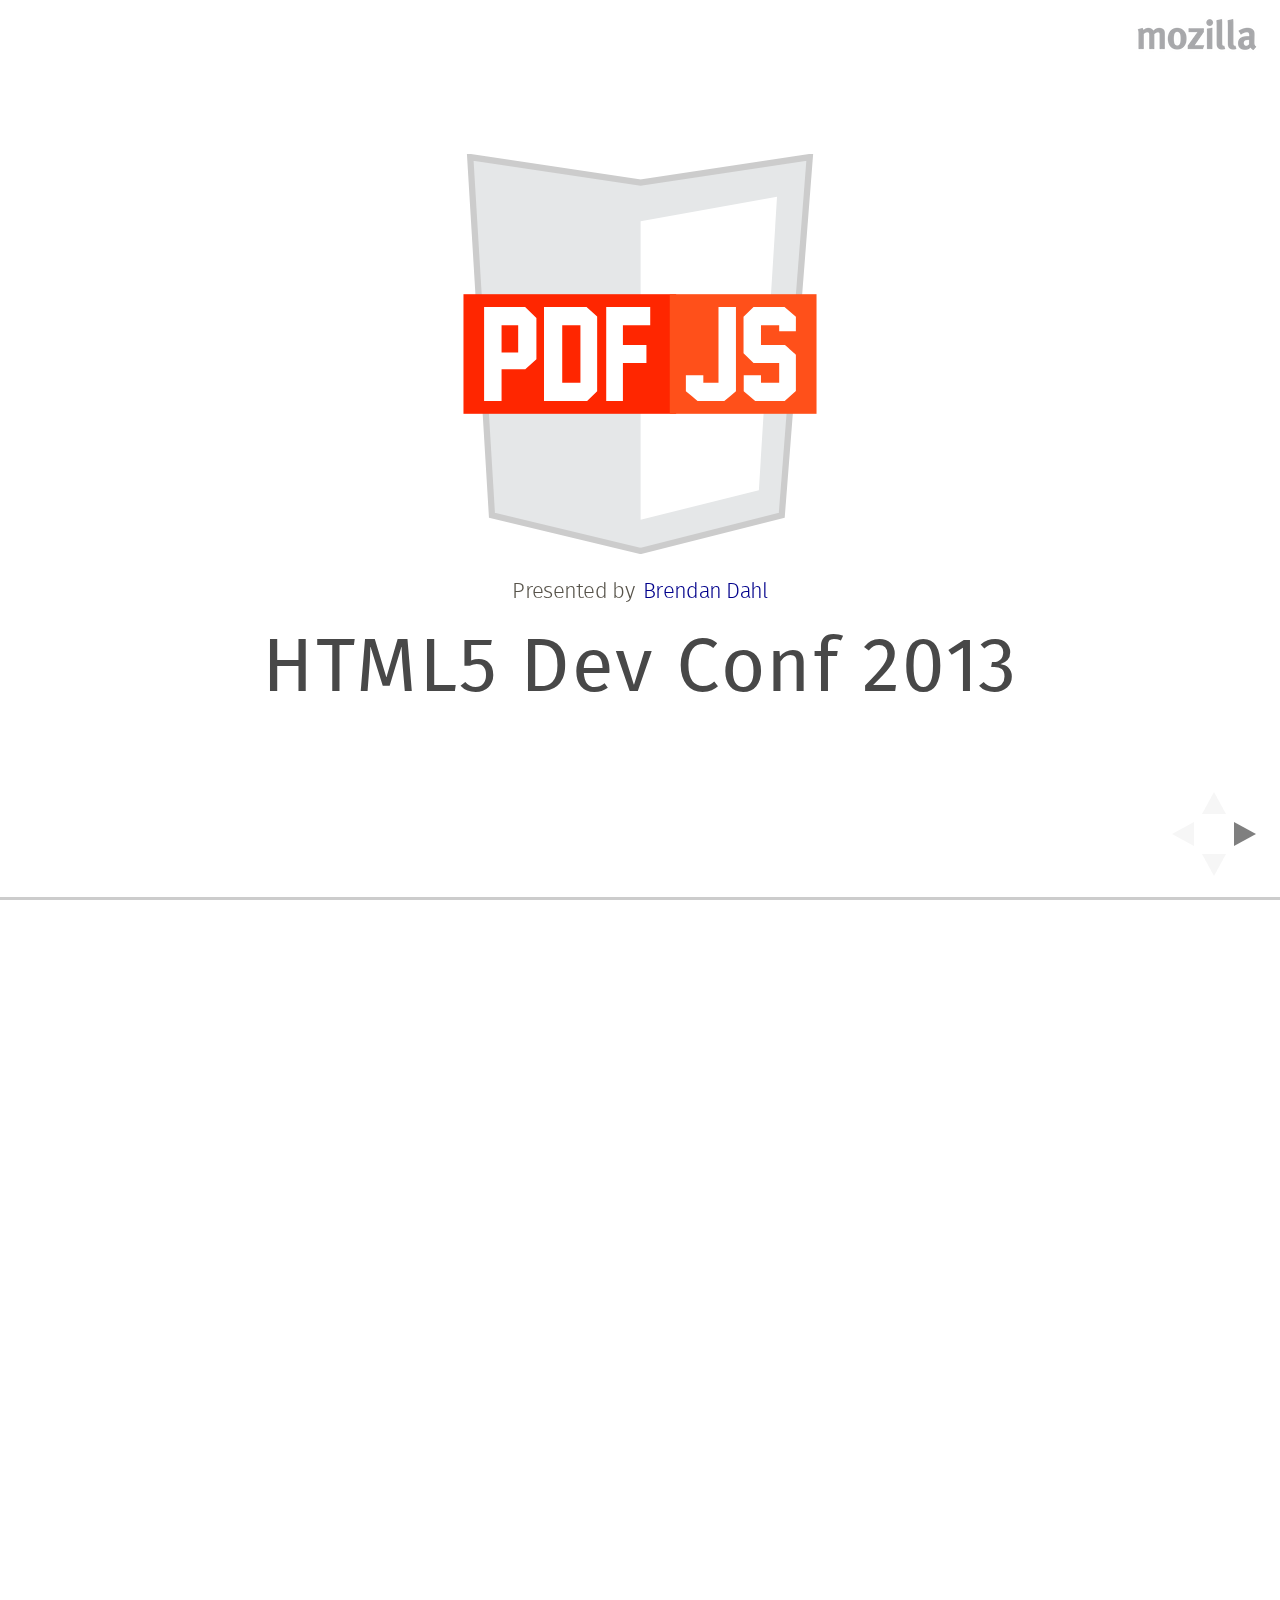
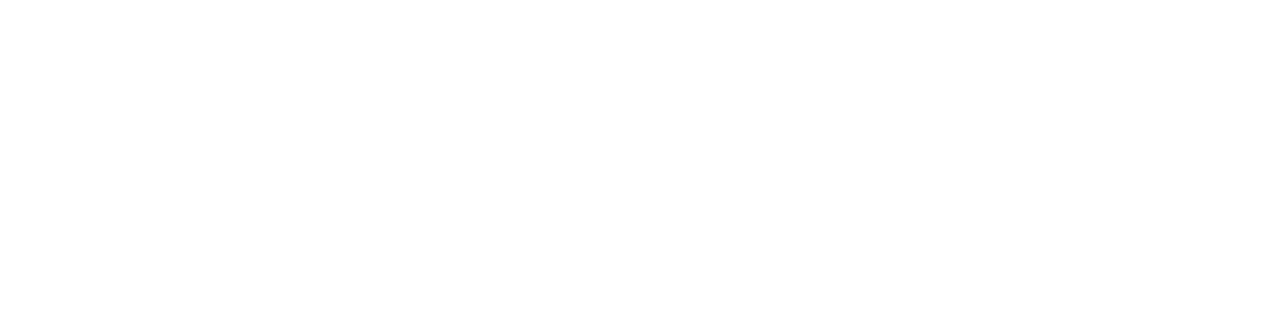
<file: 2013-html5-dev-conf/index.html>
<!doctype html>
<html lang="en">

	<head>
		<meta charset="utf-8">

		<title>PDF.js - Firefox’s HTML5 PDF Viewer</title>

		<meta name="description" content="HTML5 Dev Conf 2013 Presentation">
		<meta name="author" content="Brendan Dahl">

		<meta name="apple-mobile-web-app-capable" content="yes" />
		<meta name="apple-mobile-web-app-status-bar-style" content="black-translucent" />

		<link rel="stylesheet" href="css/reveal.min.css">
		<link rel="stylesheet" href="css/theme/mine.css" id="theme">

		<!-- For syntax highlighting -->
		<link rel="stylesheet" href="lib/css/zenburn.css">

		<style type="text/css">
			.layout div {
				border-radius: 15px;
				border: 1px solid #CCC;
				margin: 2px;
				padding: 2px;
			}
		</style>

		<!-- If the query includes 'print-pdf', use the PDF print sheet -->
		<script>
			document.write( '<link rel="stylesheet" href="css/print/' + ( window.location.search.match( /print-pdf/gi ) ? 'pdf' : 'paper' ) + '.css" type="text/css" media="print">' );
		</script>

		<!--[if lt IE 9]>
		<script src="lib/js/html5shiv.js"></script>
		<![endif]-->
	</head>

	<body>

		<div class="reveal">

			<!-- Any section element inside of this container is displayed as a slide -->
			<div class="slides">

				<section>
					<img src="assets/logo.svg" style="border: 0 none; box-shadow: none;" alt="PDF.js" width="400">
					<p>
						<small>Presented by</small>
						<small><a href="http://b10l.com">Brendan Dahl</a></small>
					</p>
					<h2>HTML5 Dev Conf 2013</h2>
					<aside class="notes">
						Phone off<br>
						Drinks some water
						<ol>
							<li>self introduction</li>
							<li>creation and evolution of pdf.js</li>
							<li>what we do and issues along the way</li>
						</ol>
					</aside>
				</section>

				<section>
					<section>
						<h1>1991</h1>
						<h2>camelot is introduced</h2>
						<aside class="notes">
							<ol>
								<li>first learn about origins</li>
								<li>format based on postscript</li>
								<li>never met anyone who write in PS still</li>
							</ol>
						</aside>
					</section>
					<section>
						<h2>clean elegant format</h2>
						<aside class="notes">
							<ol>
								<li>simple structure of data different data types</li>
								<li>relatively simple way of describing how things are drawn</li>
								<li>like many things it got lots of additions over the years</li>
							</ol>
						</aside>
					</section>
					<section>
						<img src="assets/spoiler.jpg">
					</section>
					<section>
						<h2>the unexpected</h2>
						3D modeling, video, audio, attachments, <strong>flash!</strong>, <strong>javascript!</strong>
						<aside class="notes">
							Lots of things I never knew about.
						</aside>
					</section>
					<section>
						<h1>2008</h1>
						<h2>PDF becomes an ISO standard</h2>
						<aside class="notes">
							<ol>
								<li>750 pages</li>
								<li>really a spec of specs</li>
							</ol>
						</aside>
					</section>
				</section>
				<section>
					<section>
						<h1>what's inside a PDF?</h1>
						<aside class="notes">
						</aside>
					</section>
					<section>
						<h3>file layout</h3>
						<div class="layout">
							<div>Header<pre><code>%PDF-1.7</code></pre></div>
							<div>Body<pre><code>2 0 obj
<<
  /Type /Pages</code></pre></div>
							<div>xref Table<pre><code>xref
0 6
0000000000 65535 f</code></pre></div>
							<div>Trailer<pre><code>trailer
<<
  /Size 6
  /Root 1 0 R</code></pre></div>
						</div>
						<aside class="notes">
							<ul>
								<li>header - PDF Version</li>
								<li>body - Where all the pages and various other primitive objects are defined e.g. (booleans, numbers, arrays, ...)</li>
								<li>xref Table - A lookup table to quickly find object locations relative to the beginning of the file. <br>Why some PDFs are so slow since this is located at the end of the file.</li>
								<li>trailer - Pointers to various things such as the document root.</li>
							</ul>
						</aside>
					</section>
					<section>
						tree structure
						<iframe src="assets/browser/index.html?file=../tracemonkey.pdf" class="stretch"></iframe>
						http://brendandahl.github.io/pdf.js.utils/browser/index.html
					</section>
					<section>
						<h2>page stream</h2>
						<aside class="notes">Seen some actual pdf we'll continue on the timeline</aside>
						<img src="assets/page.png">
						<!-- TODO maybe break it up and put in text -->
					</section>
					<section>
						<h1>watch a page draw</h1>
						<aside class="notes">Debugging tool in pdf.js</aside>
					</section>
				</section>
				<section>
					<section><h1>time goes by...</h1><aside class="notes">DRINK</aside></section>
					<section><img src="assets/update.png"></section>
					<section><img src="assets/update.png"></section>
					<section><h1>.</h1><h1>.</h1><h1>.</h1></section>
					<section><img src="assets/update.png"></section>
				</section>

				<section>
					<section>
						<h1>2011</h1>
						<h2>firefox 4 launches</h2>
						<h2>pdf.js is created</h2>
						<center>
							<table>
								<tr>
									<td>Andreas Gal</td>
									<td>Chris Jones</td>
								</tr>
								<tr>
									<td><img src="assets/gal.jpg" width="200"></td>
									<td><img src="assets/jones.jpg"></td>
								</tr>
							</table>
						</center>
						<aside class="notes">
							Killing time while traveling.
						</aside>
					</section>
					<section>
						<h1>why?</h1>
						<aside class="notes">
							Common question we get.
						</aside>
					</section>
					<section>
						<h2>security</h2>
						<p>
							<img style="border: 0 none;" src="assets/security.png">
						</p>
						<aside class="notes">
							<ul>
								<li>Everyones probably seen update dialog from acrobat</li>
								<li>Acrobat has been up there with with java for number of exploits</li>
								<li>Other Viewers.</li>
								<li>Chrome sandboxes their pdf viewer, but it's a large proprietary binary.</li>
								<li>Well tested secure html5 apis</li>
								<li>Less native code</li>
							</ul>
						</aside>
					</section>
					<section>
						<h1>user</h1><h1>experience</h1>
						<aside class="notes">
							<ul>
								<li>Pain Point</li>
								<li>Open new window</li>
								<li>Focus changes</li>
								<li>Keyboard shortcuts aren't the same</li>
							</ul>
						</aside>
					</section>
					<section>
						<h1>performance</h1>
						<span class="fragment">
							<h2 class="contrast">What's in a PDF?</h2>
							<p>text, images, vector graphics</p>
						</span>
						<aside class="notes">
							<ul>
								<li>Joke?</li>
								<li>CLICK</li>
								<li>Step back....What is PDF (TEXT, IMAGES, VECTOR GRAPHICS)</li>
								<li>What are browser fast at?</li>
								<li>Loading Time</li>
								<li>JS Engines</li>
								<li>GPU Accelerated Canvas</li>
							</ul>
						</aside>
					</section>
					<section>
						<h2>push the limits</h2>
						<img src="assets/HTML5_1Color_Black.svg" style="opacity: .6;">
						<aside class="notes">
							<ul>
								<li>The web is the platform</li>
								<li>Build rich, performant apps</li>
								<li>FirefoxOS Phones</li>
								<li>Find performance bottlenecks</li>
							</ul>
						</aside>
					</section>
				</section>

				<section>
					<section><h1>pdf.js</h1>
						<aside class="notes">Let's start talking about pdf.js...DRINK</aside>
					</section>
					<section>
						<h1>DEMO</h1>
						<aside class="notes">
							<ul>
								<li>before we dive into the guts of pdf.js lets see it</li>
							</ul>
						</aside>
					</section>
					<section>
						<iframe src="assets/pdf.js/web/viewer.html?file=../../demo.pdf" width="100%" height="600px"></iframe>
						<aside class="notes">
							<ul>
								<li>Common things</li>
								<li>Thumbnails</li>
								<li>Table of Contents</li>
								<li>Text selection</li>
								<li>Not a minimal UI but not overbearing</li>
							</ul>
						</aside>
					</section>
					<section>
						<h2>grab the bytes</h2>
						XHR2 Makes this Easy
<pre><code>// prepare server request
var xhr = new XMLHttpRequest();
xhr.open('GET', url);
xhr.responseType = 'arraybuffer';
xhr.onload = function() {
  var buffer = xhr.response; // buffer is ArrayBuffer
};
xhr.send(null);</code></pre>
						<aside class="notes">Dive into pdf.js, first is getting data.</aside>
					</section>
					<section>
						<h2>parsing &amp; extracting</h2>
						relatively easy
						<aside class="notes">
							<ol>
								<li>(flate, png predictors, LZW)</li>
								<li>(RC4, AES)</li>
								<li>not supported</li>
								<li>written in JS</li>
								<li>parsing is straight forward(for good pdfs)</li>
							</ol>
						</aside>
					</section>
					<section>
						<h2>drawing on canvas</h2>
						<h4>most commands map nicely to canvas</h4>
						<ul style="width: 100%">
							<li>'2 3 m' => <pre><code>ctx.moveTo(2, 3);</code></pre></li>
							<li>'4 5 10 10 re' => <pre><code>ctx.rect(4, 5, 10, 10);</code></pre></li>
							<li>...</li>
						</ul>
						<aside class="notes">
							<strong>how many have used canvas?</strong>
						</aside>
					</section>
					<section>
						<h2>drawing on canvas</h2>
						<h4>some did <b class="contrast">not</b>, so we're working on adding them to the canvas spec:</h4>
						<table>
							<tr>
								<td style="text-align: center"><img src="assets/dash.png"></td>
								<td style="vertical-align: middle;">dashed lines</td>
							</tr>
							<tr>
								<td style="text-align: center"><img src="assets/fill_rule.png" height="100px"></td>
								<td style="vertical-align: middle;">even odd fill</td>
							</tr>
							<tr>
								<td style="text-align: center"><img height="100px" src="assets/blend.png"></td>
								<td style="vertical-align: middle;">extended blend modes</td>
							</tr>
							<tr>
								<td style="text-align: center"><img height="100px" src="assets/softmask.png"></td>
								<td style="vertical-align: middle;">masks</td>
							</tr>
						</table>
					</section>
					<section>
						<h2>more content</h2>
						<aside class="notes">So now we have all that what else do we need to do?</aside>
					</section>
					<section>
						<h1>images</h1>
						<h2>PDF supports every image format known to man kind</h2>
						<aside class="notes">Unfortunately the browser does not.</aside>
					</section>
					<section>
						<h2>image decoding extraordinaire</h2>
						<h3>Yury Delendik</h3>
						<img src="assets/yury.jpg" width="200px">
						<p>jpg.js, jpx.js, jbig2.js<p/>
						<aside class="notes">Luckily I've got great colleagues such as Yury. </aside>
					</section>
					<section>
						<h1>fonts</h1>
						<h2>PDF also supports every font format known to man kind</h2>
					</section>
					<section>
						<img src="assets/fonts_flow.jpg">
						<aside class="notes">
							<ul>
								<li>Type 3 = (mini PDFs)</li>
								<li>Modern browser protect you</li>
								<li>How do we support this in the browser?</li>
							</ul>
							This is one of the larger pieces of code in pdf.js and continues to be problematic.
						</aside>
					</section>
					<section>
						<h3>more than just fonts, images:</h3>
						<table>
							<tr>
								<td>
									 <img src="assets/gradient.png" width="200px">
								</td>
								<td style="vertical-align: middle;">
									Patterns: Tiling & Gradients
								</td>
							</tr>
							<tr>
								<td>
									<table>
										<tr>
											<td style="width: 100px; height: 100px; background-color:cyan; vertical-align: middle; text-align: center; padding: 0;">C</td>
											<td style="width: 100px; height: 100px; background-color:magenta; vertical-align: middle; text-align: center; padding: 0;">M</td>
										</tr>
										<tr>
											<td style="width: 100px; height: 100px; background-color:yellow; vertical-align: middle; text-align: center; padding: 0;">Y</td>
											<td style="width: 100px; height: 100px; background-color:black; color: white; vertical-align: middle; text-align: center;  padding: 0;">K</td>
										</tr>
									</table>
								</td>
								<td>Colorspaces</td>
							</tr>
							<tr>
								<td style="width: 200px; height: 100px; text-align: center; vertical-align: middle; border:padding: 0">f(x) => y</td>
								<td style="vertical-align: middle;">Functions</td>
							</tr>
						</table>
						<aside class="notes">
							<ul>
								<li>Several map well, most not used commonly.</li>
								<li>Build colors in different ways such as grey scale, CMYK, ICC Color profiles...</li>
								<li>Some are simple, one type is actually a subset of PostScript</li>
							</ul>
						</aside>
					</section>
					<section>
						<h2>Overview</h2>
						<img src="assets/rendering.png"><small>[1]</small>
						<aside class="notes">
							<ol>
								<li>Parse the PDF with JS (relatively simple).</li>
								<li>
									Extract the objects (more complicated)
									<ul>
										<li>Streams are usually compressed</li>
									</ul>
								</li>
								<li>
									Convert page object's drawing commands to commands supported by canvas.
								</li>
							</ol>
						</aside>
					</section>
				</section>

				<section>
					<section>
						<h1>august 2011</h1>
						<h2>we have a pdf viewer</h2>
						<h2>(kind of)</h2>
						<aside class="notes">
							<ol>
								<li>Things are working pretty well.</li>
								<li>What else do we have to do?</li>
							</ol>
						</aside>
					</section>
					<section>
						<h2>text selection</h2>
						<img src="assets/text_selection.png">
						<aside class="notes">
							<ul>
								<li>Overlay</li>
								<li>Characters can be drawn in any order any where on the page.</li>
								<li>Hard to line up divs.</li>
								<li>Glyphs can be laid out letter by letter.</li>
								<li>We get accessibility for free.</li>
							</ul>
						</aside>
					</section>
					<section>
						<h3>text is <span class="fragment highlight-red">really</span> hard</h3>
						<ul>
							<!-- TODO ligature picture -->
							<li class="fragment">a letter isn't just a letter. <p><img src="assets/glyphs.png" style="vertical-align: middle;"> => ababab</p>
								<table class="fragment">
									<tr>
										<td>Char Code</td>
										<td>Glyph</td>
										<td>Text</td>
									</tr>
									<tr>
										<td style="text-align: center;">0x66</td>
										<td style="text-align: center;">&#64257;</td>
										<td style="text-align: center;">'f' 'i'</td>
									</tr>
								</table>
							</li>
							<li class="fragment">not all fonts have proper unicode values.</li>
							<li class="fragment">Left to Right, Right to Left.</li>
						</ul>
					</section>
					<section>
						<h1>janky scrolling</h1>
					</section>
					<section>
						<h1>do as much as possible in workers</h1>
						<img src="assets/worker.png"><small>[2]</small>
						<aside class="notes">
							<ol>
								<li><strong>how many have used workers?</strong></li>
								<li>no DOM</li>
								<li>message passing</li>
							</ol>
						</aside>
					</section>
					<section>
						<h1>setTimeout</h1>
						<aside class="notes">
							<ol>
								<li>Use setTimeout to not block UI.</li>
							</ol>
						</aside>
					</section>
					<section>
						<h1>prioritize</h1>
					</section>
				</section>

				<section>
					<section data-background="assets/nightly.png">
						<h1>april 2012</h1>
						<h2>pdf.js lands in firefox nighly v14</h2>
						<aside class="notes">
							we made it
						</aside>
					</section>
					<section>
						<h1>not done yet</h1>
						<aside class="notes">
							<ol>
								<li>printing</li>
								<li>find integration</li>
								<li>bug fixes</li>
							</ol>
						</aside>
					</section>
				</section>
				<section>
					<section>
						<h1>january 2013</h1>
						<img src="assets/ion.jpg" width="300px" alt="ion monkey">
						<aside class="notes">
							performance boost
						</aside>
					</section>
				</section>

				<section>
					<section data-background="assets/firefox.png">
						<h1>february 2013</h1>
						<h2>pdf.js makes it to firefox stable!</h2>
						<aside class="notes"></aside>
					</section>
					<section>
						<h1>still not done</h1>
						<aside class="notes">not sure we ever will be</aside>
					</section>
				</section>

				<section>
					<section>
						<h1>the present</h1>
						<aside class="notes">What have we done since february</aside>
					</section>
					<section>
						<h1>tons of bug fixes</h1>
						<aside class="notes">
							over 3k issues closed
						</aside>
					</section>
					<section>
						<h1>range request loading</h1>
						<aside class="notes">
							<ol>
								<li>Mack Duan intern implemented</li>
								<li>xhr range requests</li>
								<li>async complexities</li>
								<li>modified version of pdf.js</li>
							</ol>
						</aside>
					</section>
					<section>
						<h1>incremental rendering</h1>
					</section>
					<section>
						<h2>status</h2>
						<ul>
							<li class="fragment">supports the majority of common PDF features</li>
							<li class="fragment">renders many PDFs quickly</li>
							<li class="fragment">works in Firefox, Chrome, IE9+, Opera, Safari</li>
							<li class="fragment">chrome extension (290K users)</li>
							<li class="fragment" style="font-size: 1.5em"><a href="https://blog.mozilla.org/futurereleases/2013/01/11/mozilla-tests-a-built-in-secure-pdf-viewer-in-firefox-beta-leveraging-the-power-of-html5/">Default PDF viewer in Firefox</a></li><!-- TODO insert FF logo -->
						</ul>
					</section>
				</section>

				<section>
					<section>
						<h1>the future</h1>
						<aside class="notes">
							<ol>
								<li>forms and javascript</li>
								<li>soft mask</li>
								<li>better text extraction</li>
								<li>performance</li>
							</ol>
						</aside>
					</section>
					<section>
						<h1>lessons learned</h1>
						<ul>
							<li class="fragment">plan for asynchronous operations</li>
							<li class="fragment">do as much possible in the worker(s)</li>
							<li class="fragment">unit test</li>
							<li class="fragment">be defensive</li>
						</ul>
						<aside class="notes">
							If you want to build a viewer...
							<ul>
								<li>we didn't</li>
								<li>talked about earlier</li>
								<li>start early, even if prototype</li>
								<li>really more for a viewer</li>
						</aside>
					</section>
					<section>
						<h1>help us!</h1>
						<a href="https://github.com/mozilla/pdf.js">github.com/mozilla/pdf.js</a>
						<p>@pdfjs</p>
						<aside class="notes">
							<ol>
								<li>We're truly an open project, public meetings, on github</li>
								<li>mentored bugs</li>
							</ol>
						</aside>
					</section>
					<section>
						<h1>thanks</h1>
						<aside class="notes">Questions!</aside>
					</section>
					<section>
						<h1>questions?</h1>
						<br>
						<br>
						<p><small>
							References:
							<br>
							[1] <a href="https://people.mozilla.com/~cjones/PDF.js-mozilla-vision-japan-2012.pdf">Chris Jones' Presentation</a>
							<br>
							[2] <a href="http://people.mozilla.com/~ydelendik/pdfjs-ttf-2012.pdf">Yury Delendik's Presentation</a> <br>
							[3] <a href="http://www.flickr.com/photos/icathing/26603225/sizes/l/in/[base64]/">Car Pic</a><br>
							[4] <a href="http://en.wikipedia.org/wiki/Portable_Document_Format">Wiki PDF</a>
						</small></p>
					</section>
				</section>
			</div>
		</div>

		<script src="lib/js/head.min.js"></script>
		<script src="js/reveal.min.js"></script>

		<script>

			// Full list of configuration options available here:
			// https://github.com/hakimel/reveal.js#configuration
			Reveal.initialize({
				controls: true,
				progress: true,
				history: true,
				center: true,

				theme: Reveal.getQueryHash().theme, // available themes are in /css/theme
				transition: Reveal.getQueryHash().transition || 'linear', // default/cube/page/concave/zoom/linear/fade/none

				// Optional libraries used to extend on reveal.js
				dependencies: [
					{ src: 'lib/js/classList.js', condition: function() { return !document.body.classList; } },
					{ src: 'plugin/markdown/showdown.js', condition: function() { return !!document.querySelector( '[data-markdown]' ); } },
					{ src: 'plugin/markdown/markdown.js', condition: function() { return !!document.querySelector( '[data-markdown]' ); } },
					{ src: 'plugin/highlight/highlight.js', async: true, callback: function() { hljs.initHighlightingOnLoad(); } },
					{ src: 'plugin/zoom-js/zoom.js', async: true, condition: function() { return !!document.body.classList; } },
					{ src: 'plugin/notes/notes.js', async: true, condition: function() { return !!document.body.classList; } }
					// { src: 'plugin/remotes/remotes.js', async: true, condition: function() { return !!document.body.classList; } }
				]
			});

		</script>

	</body>
</html>
</file>
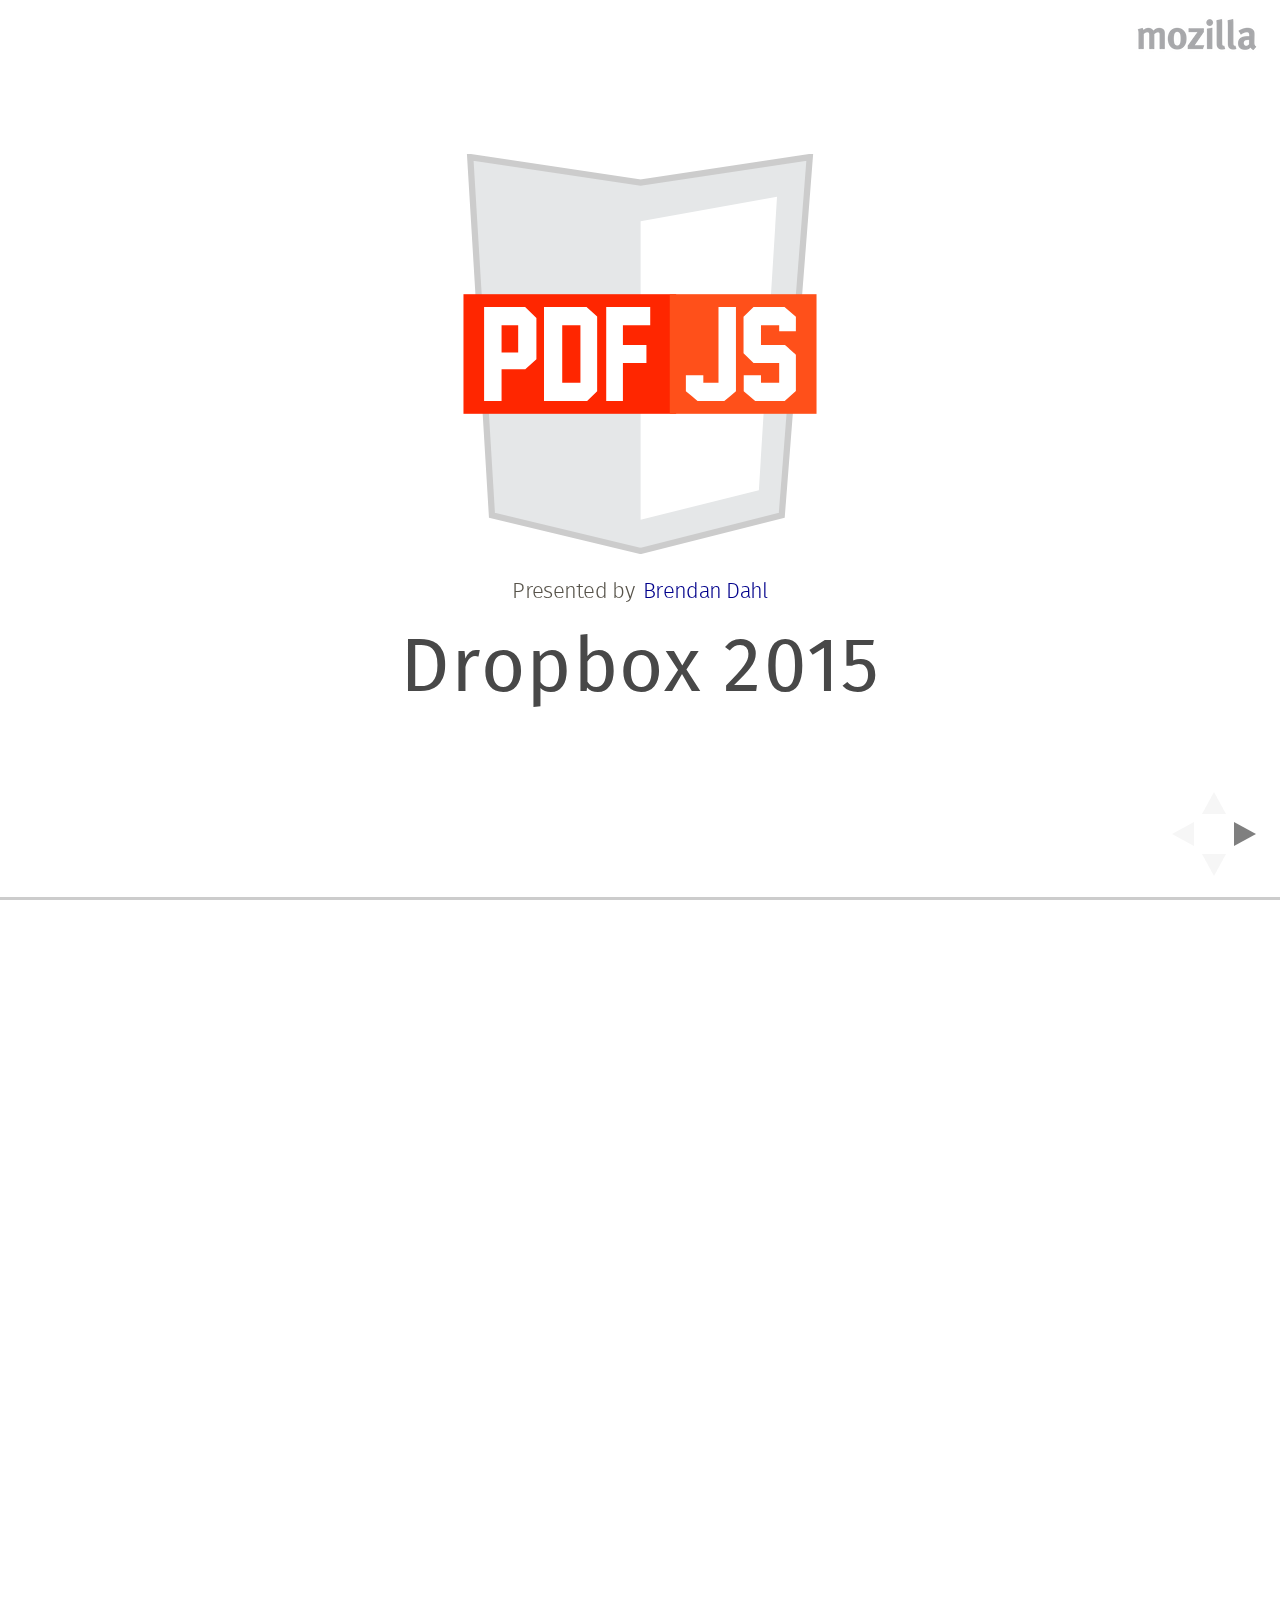
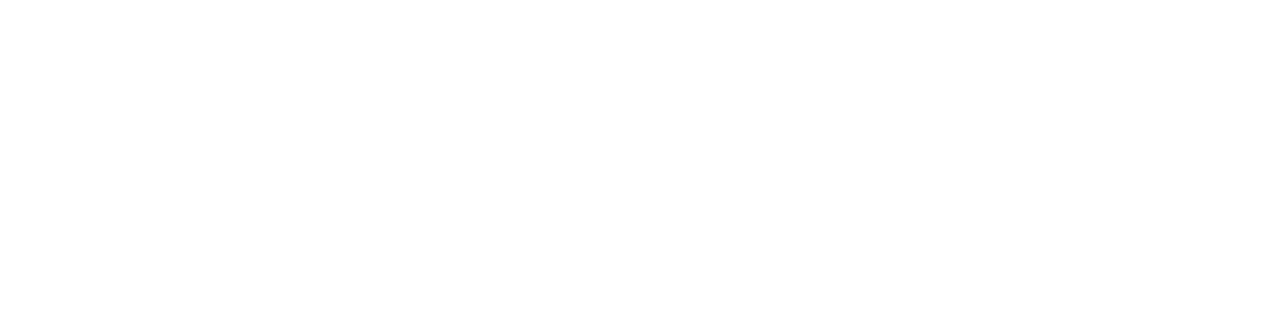
<file: 2015-dropbox/index.html>
<!doctype html>
<html lang="en">

	<head>
		<meta charset="utf-8">

		<title>PDF.js - Firefox’s HTML5 PDF Viewer</title>

		<meta name="description" content="Dropbox pdf.js Presentation">
		<meta name="author" content="Brendan Dahl">

		<meta name="apple-mobile-web-app-capable" content="yes" />
		<meta name="apple-mobile-web-app-status-bar-style" content="black-translucent" />

		<link rel="stylesheet" href="css/reveal.min.css">
		<link rel="stylesheet" href="css/theme/mine.css" id="theme">

		<!-- For syntax highlighting -->
		<link rel="stylesheet" href="lib/css/zenburn.css">

		<style type="text/css">
			.layout div {
				border-radius: 15px;
				border: 1px solid #CCC;
				margin: 2px;
				padding: 2px;
			}
		</style>

		<!-- If the query includes 'print-pdf', use the PDF print sheet -->
		<script>
			document.write( '<link rel="stylesheet" href="css/print/' + ( window.location.search.match( /print-pdf/gi ) ? 'pdf' : 'paper' ) + '.css" type="text/css" media="print">' );
		</script>

		<!--[if lt IE 9]>
		<script src="lib/js/html5shiv.js"></script>
		<![endif]-->
	</head>

	<body>

		<div class="reveal">

			<!-- Any section element inside of this container is displayed as a slide -->
			<div class="slides">

				<section>
					<img src="assets/logo.svg" style="border: 0 none; box-shadow: none;" alt="PDF.js" width="400">
					<p>
						<small>Presented by</small>
						<small><a href="http://b10l.com">Brendan Dahl</a></small>
					</p>
					<h2>Dropbox 2015</h2>
					<aside class="notes">
						Phone off<br>
						Drinks some water<br>
						Disable WIFI
						OPEN pdf bug
						<ol>
							<li>self introduction</li>
							<li>creation and evolution of pdf.js</li>
							<li>what we do and issues along the way</li>
						</ol>
					</aside>
				</section>

				<section>
					<section>
						<h1>1991</h1>
						<h2>camelot is introduced</h2>
						<aside class="notes">
							<ol>
								<li>first learn about origins</li>
								<li>format based on postscript</li>
								<li>never met anyone who write in PS still</li>
							</ol>
						</aside>
					</section>
					<section>
						<h2>clean elegant format</h2>
						<aside class="notes">
							<ol>
								<li>simple structure of data different data types</li>
								<li>relatively simple way of describing how things are drawn</li>
								<li>like many things it got lots of additions over the years</li>
							</ol>
						</aside>
					</section>
					<section>
						<img src="assets/spoiler.jpg">
					</section>
					<section>
						<h2>the unexpected</h2>
						3D modeling, video, audio, attachments, <strong>flash!</strong>, <strong>javascript!</strong>
						<aside class="notes">
							Lots of things I never knew about.
						</aside>
					</section>
					<section>
						<h1>2008</h1>
						<h2>PDF becomes an ISO standard</h2>
						<aside class="notes">
							<ol>
								<li>750 pages</li>
								<li>really a spec of specs</li>
							</ol>
						</aside>
					</section>
				</section>
				<section>
					<section>
						<h1>what's inside a PDF?</h1>
						<aside class="notes">
						</aside>
					</section>
					<section>
						<h3>file layout</h3>
						<div class="layout">
							<div>Header<pre><code>%PDF-1.7</code></pre></div>
							<div>Body<pre><code>2 0 obj
<<
  /Type /Pages</code></pre></div>
							<div>xref Table<pre><code>xref
0 6
0000000000 65535 f</code></pre></div>
							<div>Trailer<pre><code>trailer
<<
  /Size 6
  /Root 1 0 R</code></pre></div>
						</div>
						<aside class="notes">
							<ul>
								<li>header - PDF Version</li>
								<li>body - Where all the pages and various other primitive objects are defined e.g. (booleans, numbers, arrays, ...)</li>
								<li>xref Table - A lookup table to quickly find object locations relative to the beginning of the file. <br>Why some PDFs are so slow since this is located at the end of the file.</li>
								<li>trailer - Pointers to various things such as the document root.</li>
							</ul>
						</aside>
					</section>
					<section>
						tree structure
						<iframe src="assets/browser/index.html?file=../tracemonkey.pdf" class="stretch"></iframe>
						http://brendandahl.github.io/pdf.js.utils/browser/index.html
					</section>
					<section>
						<h2>page stream</h2>
						<aside class="notes">Seen some actual pdf we'll continue on the timeline</aside>
						<img src="assets/page.png">
						<!-- TODO maybe break it up and put in text -->
					</section>
					<section>
						<h1>watch a page draw</h1>
						<aside class="notes">Debugging tool in pdf.js</aside>
					</section>
				</section>
				<section>
					<section><h1>time goes by...</h1><aside class="notes">DRINK</aside></section>
					<section><img src="assets/update.png"></section>
					<section><img src="assets/update.png"></section>
					<section><h1>.</h1><h1>.</h1><h1>.</h1></section>
					<section><img src="assets/update.png"></section>
				</section>

				<section>
					<section>
						<h1>2011</h1>
						<h2>firefox 4 launches</h2>
						<h2>pdf.js is created</h2>
						<center>
							<table>
								<tr>
									<td>Andreas Gal</td>
									<td>Chris Jones</td>
								</tr>
								<tr>
									<td><img src="assets/gal.jpg" width="200"></td>
									<td><img src="assets/jones.jpg"></td>
								</tr>
							</table>
						</center>
						<aside class="notes">
							Killing time while traveling.
						</aside>
					</section>
					<section>
						<h1>why?</h1>
						<aside class="notes">
							Common question we get.
						</aside>
					</section>
					<section>
						<h2>security</h2>
						<p>
							<img style="border: 0 none;" src="assets/security.png">
						</p>
						<aside class="notes">
							<ul>
								<li>Everyones probably seen update dialog from acrobat</li>
								<li>Acrobat has been up there with with java for number of exploits</li>
								<li>Other Viewers.</li>
								<li>Chrome sandboxes their pdf viewer, but it's a large blob native code.</li>
								<li>Well tested secure html5 apis</li>
								<li>Less native code</li>
							</ul>
						</aside>
					</section>
					<section>
						<h1>user</h1><h1>experience</h1>
						<aside class="notes">
							<ul>
								<li>Pain Point</li>
								<li>Open new window</li>
								<li>Focus changes</li>
								<li>Keyboard shortcuts aren't the same</li>
							</ul>
						</aside>
					</section>
					<section>
						<h1>performance</h1>
						<span class="fragment">
							<h2 class="contrast">What's in a PDF?</h2>
							<p>text, images, vector graphics</p>
						</span>
						<aside class="notes">
							<ul>
								<li>Joke?</li>
								<li>CLICK</li>
								<li>Step back....What is PDF (TEXT, IMAGES, VECTOR GRAPHICS)</li>
								<li>What are browser fast at?</li>
								<li>Loading Time</li>
								<li>JS Engines</li>
								<li>GPU Accelerated Canvas</li>
							</ul>
						</aside>
					</section>
					<section>
						<h2>push the limits</h2>
						<img src="assets/HTML5_1Color_Black.svg" style="opacity: .6;">
						<aside class="notes">
							<ul>
								<li>The web is the platform</li>
								<li>Build rich, performant apps</li>
								<li>FirefoxOS Phones</li>
								<li>Find performance bottlenecks</li>
							</ul>
						</aside>
					</section>
				</section>

				<section>
					<section><h1>pdf.js</h1>
						<aside class="notes">Let's start talking about pdf.js...DRINK</aside>
					</section>
					<section>
						<h1>DEMO</h1>
						<aside class="notes">
							<ul>
								<li>before we dive into the guts of pdf.js lets see it</li>
							</ul>
						</aside>
					</section>
					<section>
						<iframe src="assets/pdf.js/web/viewer.html?file=../../demo.pdf" width="100%" height="600px"></iframe>
						<aside class="notes">
							<ul>
								<li>Common things</li>
								<li>Thumbnails</li>
								<li>Table of Contents</li>
								<li>Text selection</li>
								<li>Not a minimal UI but not overbearing</li>
							</ul>
						</aside>
					</section>
					<section>
						<h2>grab the bytes</h2>
						XHR2 Makes this Easy
<pre><code>// prepare server request
var xhr = new XMLHttpRequest();
xhr.open('GET', url);
xhr.responseType = 'arraybuffer';
xhr.onload = function() {
  var buffer = xhr.response; // buffer is ArrayBuffer
};
xhr.send(null);</code></pre>
						<aside class="notes">Dive into pdf.js, first is getting data.</aside>
					</section>
					<section>
						<h2>parsing &amp; extracting</h2>
						relatively easy
						<aside class="notes">
							<ol>
								<li>(flate, png predictors, LZW)</li>
								<li>(RC4, AES)</li>
								<li>not supported</li>
								<li>written in JS</li>
								<li>parsing is straight forward(for good pdfs)</li>
							</ol>
						</aside>
					</section>
					<section>
						<h2>drawing on canvas</h2>
						<h4>most commands map nicely to canvas</h4>
						<ul style="width: 100%">
							<li>'2 3 m' => <pre><code>ctx.moveTo(2, 3);</code></pre></li>
							<li>'4 5 10 10 re' => <pre><code>ctx.rect(4, 5, 10, 10);</code></pre></li>
							<li>...</li>
						</ul>
						<aside class="notes">
							<strong>how many have used canvas?</strong>
						</aside>
					</section>
					<section>
						<h2>drawing on canvas</h2>
						<h4>some did <b class="contrast">not</b>, so we're working on adding them to the canvas spec:</h4>
						<table>
							<tr>
								<td style="text-align: center"><img src="assets/dash.png"></td>
								<td style="vertical-align: middle;">dashed lines</td>
							</tr>
							<tr>
								<td style="text-align: center"><img src="assets/fill_rule.png" height="100px"></td>
								<td style="vertical-align: middle;">even odd fill</td>
							</tr>
							<tr>
								<td style="text-align: center"><img height="100px" src="assets/blend.png"></td>
								<td style="vertical-align: middle;">extended blend modes</td>
							</tr>
							<tr>
								<td style="text-align: center"><img height="100px" src="assets/softmask.png"></td>
								<td style="vertical-align: middle;">masks</td>
							</tr>
						</table>
					</section>
					<section>
						<h2>more content</h2>
						<aside class="notes">So now we have all that what else do we need to do?</aside>
					</section>
					<section>
						<h1>images</h1>
						<h2>PDF supports every image format known to man kind</h2>
						<aside class="notes">Unfortunately the browser does not.</aside>
					</section>
					<section>
						<h2>image decoding extraordinaire</h2>
						<h3>Yury Delendik</h3>
						<img src="assets/yury.jpg" width="200px">
						<p>jpg.js, jpx.js, jbig2.js<p/>
						<aside class="notes">Luckily I've got great colleagues such as Yury. </aside>
					</section>
					<section>
						<h1>fonts</h1>
						<h2>PDF also supports every font format known to man kind</h2>
					</section>
					<section>
						<img src="assets/fonts_flow.jpg">
						<aside class="notes">
							<ul>
								<li>Type 3 = (mini PDFs)</li>
								<li>Modern browser protect you</li>
								<li>How do we support this in the browser?</li>
							</ul>
							This is one of the larger pieces of code in pdf.js and continues to be problematic.
						</aside>
					</section>
					<section>
						<h3>more than just fonts, images:</h3>
						<table>
							<tr>
								<td>
									 <img src="assets/gradient.png" width="200px">
								</td>
								<td style="vertical-align: middle;">
									Patterns: Tiling & Gradients
								</td>
							</tr>
							<tr>
								<td>
									<table>
										<tr>
											<td style="width: 100px; height: 100px; background-color:cyan; vertical-align: middle; text-align: center; padding: 0;">C</td>
											<td style="width: 100px; height: 100px; background-color:magenta; vertical-align: middle; text-align: center; padding: 0;">M</td>
										</tr>
										<tr>
											<td style="width: 100px; height: 100px; background-color:yellow; vertical-align: middle; text-align: center; padding: 0;">Y</td>
											<td style="width: 100px; height: 100px; background-color:black; color: white; vertical-align: middle; text-align: center;  padding: 0;">K</td>
										</tr>
									</table>
								</td>
								<td>Colorspaces</td>
							</tr>
							<tr>
								<td style="width: 200px; height: 100px; text-align: center; vertical-align: middle; border:padding: 0">f(x) => y</td>
								<td style="vertical-align: middle;">Functions</td>
							</tr>
						</table>
						<aside class="notes">
							<ul>
								<li>Several map well, most not used commonly.</li>
								<li>Build colors in different ways such as grey scale, CMYK, ICC Color profiles...</li>
								<li>Some are simple, one type is actually a subset of PostScript</li>
							</ul>
						</aside>
					</section>
					<section>
						<h2>Overview</h2>
						<img src="assets/rendering.png"><small>[1]</small>
						<aside class="notes">
							<ol>
								<li>Parse the PDF with JS (relatively simple).</li>
								<li>
									Extract the objects (more complicated)
									<ul>
										<li>Streams are usually compressed</li>
									</ul>
								</li>
								<li>
									Convert page object's drawing commands to commands supported by canvas.
								</li>
							</ol>
						</aside>
					</section>
				</section>

				<section>
					<section>
						<h1>august 2011</h1>
						<h2>we have a pdf viewer</h2>
						<h2>(kind of)</h2>
						<aside class="notes">
							<ol>
								<li>Things are working pretty well.</li>
								<li>What else do we have to do?</li>
							</ol>
						</aside>
					</section>
					<section>
						<h2>text selection</h2>
						<img src="assets/text_selection.png">
						<aside class="notes">
							<ul>
								<li>Overlay</li>
								<li>Characters can be drawn in any order any where on the page.</li>
								<li>Hard to line up divs.</li>
								<li>Glyphs can be laid out letter by letter.</li>
								<li>We get accessibility for free.</li>
							</ul>
						</aside>
					</section>
					<section>
						<h3>text is <span class="fragment highlight-red">really</span> hard</h3>
						<ul>
							<!-- TODO ligature picture -->
							<li class="fragment">a letter isn't just a letter. <p><img src="assets/glyphs.png" style="vertical-align: middle;"> => ababab</p>
								<table class="fragment">
									<tr>
										<td>Char Code</td>
										<td>Glyph</td>
										<td>Text</td>
									</tr>
									<tr>
										<td style="text-align: center;">0x66</td>
										<td style="text-align: center;">&#64257;</td>
										<td style="text-align: center;">'f' 'i'</td>
									</tr>
								</table>
							</li>
							<li class="fragment">not all fonts have proper unicode values.</li>
							<li class="fragment">Left to Right, Right to Left.</li>
						</ul>
					</section>
					<section>
						<h1>janky scrolling</h1>
					</section>
					<section>
						<h1>do as much as possible in workers</h1>
						<img src="assets/worker.png"><small>[2]</small>
						<aside class="notes">
							<ol>
								<li><strong>how many have used workers?</strong></li>
								<li>no DOM</li>
								<li>message passing</li>
							</ol>
						</aside>
					</section>
					<section>
						<h1>setTimeout</h1>
						<aside class="notes">
							<ol>
								<li>Use setTimeout to not block UI.</li>
							</ol>
						</aside>
					</section>
					<section>
						<h1>prioritize</h1>
					</section>
				</section>

				<section>
					<section data-background="assets/nightly.png">
						<h1>april 2012</h1>
						<h2>pdf.js lands in firefox nighly v14</h2>
						<aside class="notes">
							we made it
						</aside>
					</section>
					<section>
						<h1>not done yet</h1>
						<aside class="notes">
							<ol>
								<li>printing</li>
								<li>find integration</li>
								<li>bug fixes</li>
							</ol>
						</aside>
					</section>
				</section>
				<section>
					<section>
						<h1>january 2013</h1>
						<img src="assets/ion.jpg" width="300px" alt="ion monkey">
						<aside class="notes">
							performance boost
						</aside>
					</section>
				</section>

				<section>
					<section data-background="assets/firefox.png">
						<h1>february 2013</h1>
						<h2>pdf.js makes it to firefox stable!</h2>
						<aside class="notes"></aside>
					</section>
					<section>
						<h1>still not done</h1>
						<aside class="notes">not sure we ever will be</aside>
					</section>
				</section>

				<section>
					<section>
						<h1>the present</h1>
						<aside class="notes">What have we done since february</aside>
					</section>
					<section>
						<h1>tons of bug fixes</h1>
						<aside class="notes">
							over 3k issues closed
						</aside>
					</section>
					<section>
						<h1>range request loading</h1>
						<aside class="notes">
							<ol>
								<li>Mack Duan intern implemented</li>
								<li>xhr range requests</li>
								<li>async complexities</li>
								<li>modified version of pdf.js</li>
							</ol>
						</aside>
					</section>
					<section>
						<h1>incremental rendering</h1>
					</section>
					<section>
						<h2>status</h2>
						<ul>
							<li class="fragment">supports the majority of common PDF features</li>
							<li class="fragment">renders many PDFs quickly</li>
							<li class="fragment">works in Firefox, Chrome, IE9+, Opera, Safari</li>
							<li class="fragment">chrome extension (290K users)</li>
							<li class="fragment" style="font-size: 1.5em"><a href="https://blog.mozilla.org/futurereleases/2013/01/11/mozilla-tests-a-built-in-secure-pdf-viewer-in-firefox-beta-leveraging-the-power-of-html5/">Default PDF viewer in Firefox</a></li><!-- TODO insert FF logo -->
						</ul>
					</section>
				</section>

				<section>
					<section>
						<h1>the future</h1>
						<aside class="notes">
							<ol>
								<li>forms and javascript</li>
								<li>better text extraction</li>
								<li>performance</li>
								<li>asm</li>
							</ol>
						</aside>
					</section>
					<section>
						<h1>lessons learned</h1>
						<ul>
							<li class="fragment">plan for asynchronous operations</li>
							<li class="fragment">do as much possible in the worker(s)</li>
							<li class="fragment">unit test</li>
							<li class="fragment">be defensive</li>
						</ul>
						<aside class="notes">
							If you want to build a viewer...
							<ul>
								<li>we didn't</li>
								<li>talked about earlier</li>
								<li>start early, even if prototype</li>
								<li>really more for a viewer</li>
						</aside>
					</section>
					<section>
						<h1>help out...</h1>
						<a href="https://github.com/mozilla/pdf.js">github.com/mozilla/pdf.js</a>
						<p>@pdfjs</p>
						<aside class="notes">
							<ol>
								<li>We're truly an open project, public meetings, on github</li>
								<li>mentored bugs</li>
							</ol>
						</aside>
					</section>
					<section>
						<h1>thanks</h1>
						<aside class="notes">Questions!</aside>
					</section>
					<section>
						<h1>questions?</h1>
						<br>
						<br>
						<p><small>
							References:
							<br>
							[1] <a href="https://people.mozilla.com/~cjones/PDF.js-mozilla-vision-japan-2012.pdf">Chris Jones' Presentation</a>
							<br>
							[2] <a href="http://people.mozilla.com/~ydelendik/pdfjs-ttf-2012.pdf">Yury Delendik's Presentation</a> <br>
							[3] <a href="http://www.flickr.com/photos/icathing/26603225/sizes/l/in/[base64]/">Car Pic</a><br>
							[4] <a href="http://en.wikipedia.org/wiki/Portable_Document_Format">Wiki PDF</a>
						</small></p>
					</section>
				</section>
			</div>
		</div>

		<script src="lib/js/head.min.js"></script>
		<script src="js/reveal.min.js"></script>

		<script>

			// Full list of configuration options available here:
			// https://github.com/hakimel/reveal.js#configuration
			Reveal.initialize({
				controls: true,
				progress: true,
				history: true,
				center: true,

				theme: Reveal.getQueryHash().theme, // available themes are in /css/theme
				transition: Reveal.getQueryHash().transition || 'linear', // default/cube/page/concave/zoom/linear/fade/none

				// Optional libraries used to extend on reveal.js
				dependencies: [
					{ src: 'lib/js/classList.js', condition: function() { return !document.body.classList; } },
					{ src: 'plugin/markdown/showdown.js', condition: function() { return !!document.querySelector( '[data-markdown]' ); } },
					{ src: 'plugin/markdown/markdown.js', condition: function() { return !!document.querySelector( '[data-markdown]' ); } },
					{ src: 'plugin/highlight/highlight.js', async: true, callback: function() { hljs.initHighlightingOnLoad(); } },
					{ src: 'plugin/zoom-js/zoom.js', async: true, condition: function() { return !!document.body.classList; } },
					{ src: 'plugin/notes/notes.js', async: true, condition: function() { return !!document.body.classList; } }
					// { src: 'plugin/remotes/remotes.js', async: true, condition: function() { return !!document.body.classList; } }
				]
			});

		</script>

	</body>
</html>
</file>
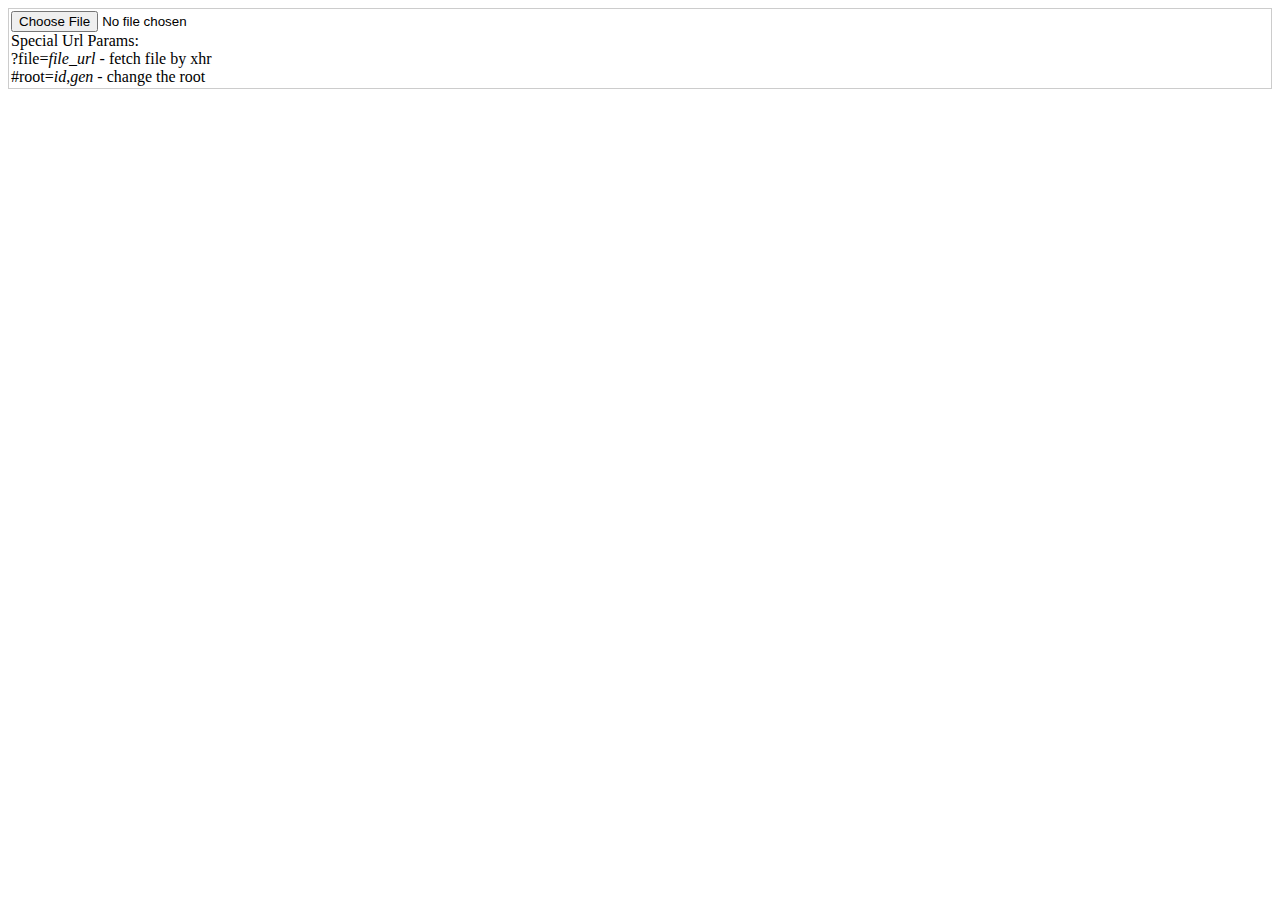
<file: 2013-html5-dev-conf/assets/browser/index.html>
<!doctype html>
<html>
  <head>
  	<title>PDF Object Browser</title>
    <meta charset="utf-8">
    <script type="text/javascript" src="pdf.js"></script>
    <script type="text/javascript" src="browser.js"></script>
    <link rel="stylesheet" href="browser.css"/>
  </head>
	<body>
  	<div id="controls">
      <input type="file" id="file" name="file"/><br>
      Special Url Params:<br>
      ?file=<i>file_url</i> - fetch file by xhr<br>
      #root=<i>id</i>,<i>gen</i> - change the root
    </div>
	</body>
<html>
</file>
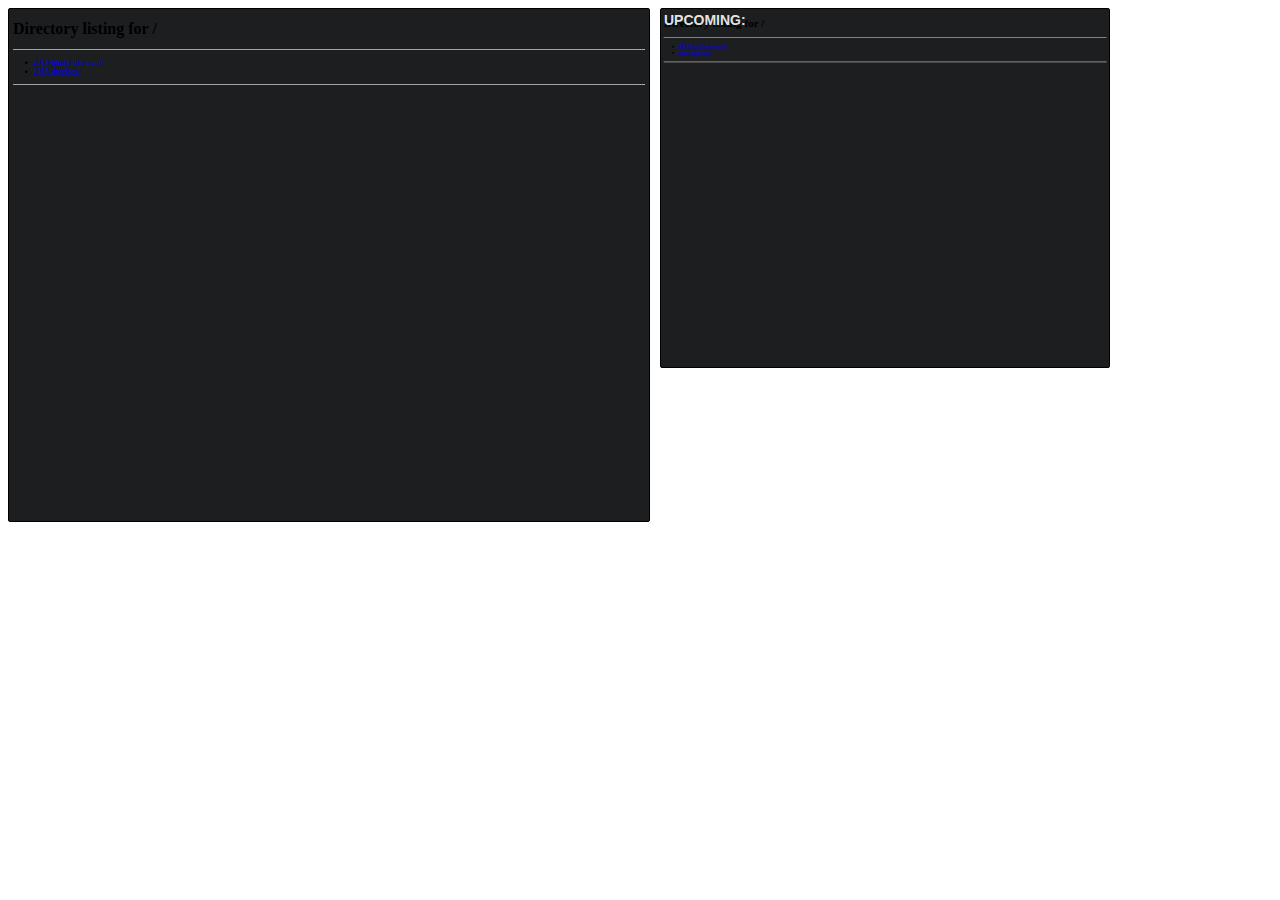
<file: 2013-html5-dev-conf/plugin/notes/notes.html>
<!doctype html>
<html lang="en">
	<head>
		<meta charset="utf-8">

		<title>reveal.js - Slide Notes</title>

		<style>
			body {
				font-family: Helvetica;
			}

			#notes {
				font-size: 24px;
				width: 640px;
				margin-top: 5px;
			}

			#wrap-current-slide {
				width: 640px;
				height: 512px;
				float: left;
				overflow: hidden;
			}

			#current-slide {
				width: 1280px;
				height: 1024px;
				border: none;

				-webkit-transform-origin: 0 0;
					 -moz-transform-origin: 0 0;
						-ms-transform-origin: 0 0;
						 -o-transform-origin: 0 0;
								transform-origin: 0 0;

				-webkit-transform: scale(0.5);
					 -moz-transform: scale(0.5);
						-ms-transform: scale(0.5);
						 -o-transform: scale(0.5);
								transform: scale(0.5);
			}

			#wrap-next-slide {
				width: 448px;
				height: 358px;
				float: left;
				margin: 0 0 0 10px;
				overflow: hidden;
			}

			#next-slide {
				width: 1280px;
				height: 1024px;
				border: none;

				-webkit-transform-origin: 0 0;
					 -moz-transform-origin: 0 0;
						-ms-transform-origin: 0 0;
						 -o-transform-origin: 0 0;
								transform-origin: 0 0;

				-webkit-transform: scale(0.35);
					 -moz-transform: scale(0.35);
						-ms-transform: scale(0.35);
						 -o-transform: scale(0.35);
								transform: scale(0.35);
			}

			.slides {
				position: relative;
				margin-bottom: 10px;
				border: 1px solid black;
				border-radius: 2px;
				background: rgb(28, 30, 32);
			}

			.slides span {
				position: absolute;
				top: 3px;
				left: 3px;
				font-weight: bold;
				font-size: 14px;
				color: rgba( 255, 255, 255, 0.9 );
			}
		</style>
	</head>

	<body>

		<div id="wrap-current-slide" class="slides">
			<iframe width="1280" height="1024" id="current-slide"></iframe>
		</div>

		<div id="wrap-next-slide" class="slides">
			<iframe width="640" height="512" id="next-slide"></iframe>
			<span>UPCOMING:</span>
		</div>
		<div id="notes"></div>

		<script src="../../plugin/markdown/showdown.js"></script>
		<script>
			window.addEventListener( 'load', function() {

				// ASEEMK: fix for calling talk may not be at index.html.
				var iframes = document.querySelectorAll( '.slides iframe' );
				[].slice.call(iframes).forEach(function (iframe) {
					iframe.src = window.opener ? window.opener.location.href : '/';
				});

				(function( window, undefined ) {
					var notes = document.getElementById( 'notes' ),
						currentSlide = document.getElementById( 'current-slide' ),
						nextSlide = document.getElementById( 'next-slide' );

					window.addEventListener( 'message', function( event ) {
						var data = JSON.parse( event.data );
						// No need for updating the notes in case of fragment changes
						if ( data.notes !== undefined) {
							if( data.markdown ) {
								notes.innerHTML = (new Showdown.converter()).makeHtml( data.notes );
							}
							else {
								notes.innerHTML = data.notes;
							}
						}

						// Showing and hiding fragments
						if( data.fragment === 'next' ) {
							currentSlide.contentWindow.Reveal.nextFragment();
						}
						else if( data.fragment === 'prev' ) {
							currentSlide.contentWindow.Reveal.prevFragment();
						}
						else {
							// Update the note slides
							currentSlide.contentWindow.Reveal.slide( data.indexh, data.indexv );
							nextSlide.contentWindow.Reveal.slide( data.nextindexh, data.nextindexv );
						}

					}, false );

				})( window );

			}, false );

		</script>
	</body>
</html>
</file>
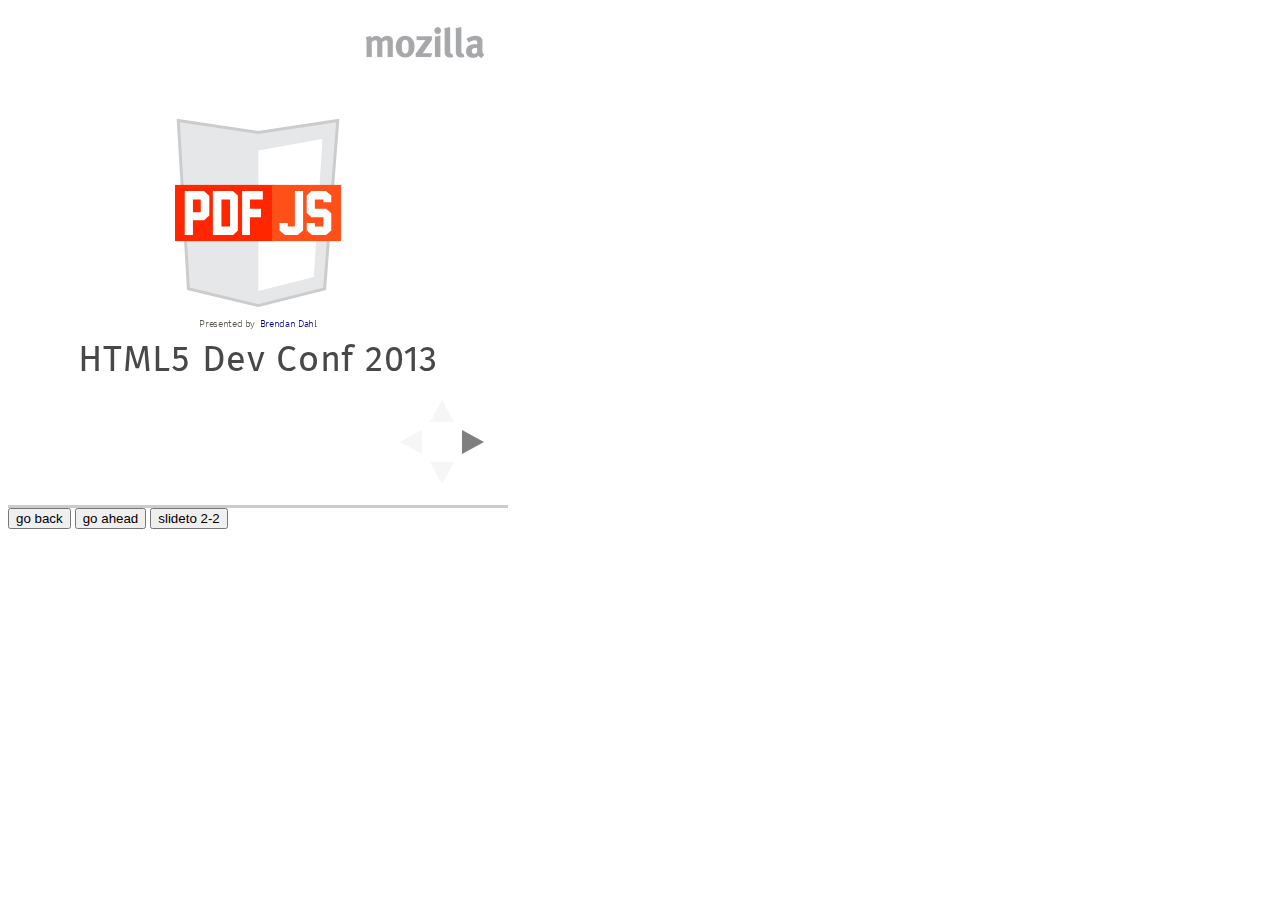
<file: 2013-html5-dev-conf/plugin/postmessage/example.html>
<html>
	<body>

		<iframe id="reveal" src="../../index.html" style="border: 0;" width="500" height="500"></iframe>

		<div>
			<input id="back" type="button" value="go back"/>
			<input id="ahead" type="button" value="go ahead"/>
			<input id="slideto" type="button" value="slideto 2-2"/>
		</div>

		<script>

			(function (){

				var back = document.getElementById( 'back' ),
						ahead = document.getElementById( 'ahead' ),
						slideto = document.getElementById( 'slideto' ),
						reveal =  window.frames[0];

					back.addEventListener( 'click', function () {
						
					reveal.postMessage( JSON.stringify({method: 'prev', args: []}), '*' );
				}, false );

				ahead.addEventListener( 'click', function (){
					reveal.postMessage( JSON.stringify({method: 'next', args: []}), '*' );
				}, false );

				slideto.addEventListener( 'click', function (){
					reveal.postMessage( JSON.stringify({method: 'slide', args: [2,2]}), '*' );
				}, false );

			}());

		</script>

	</body>
</html>
</file>
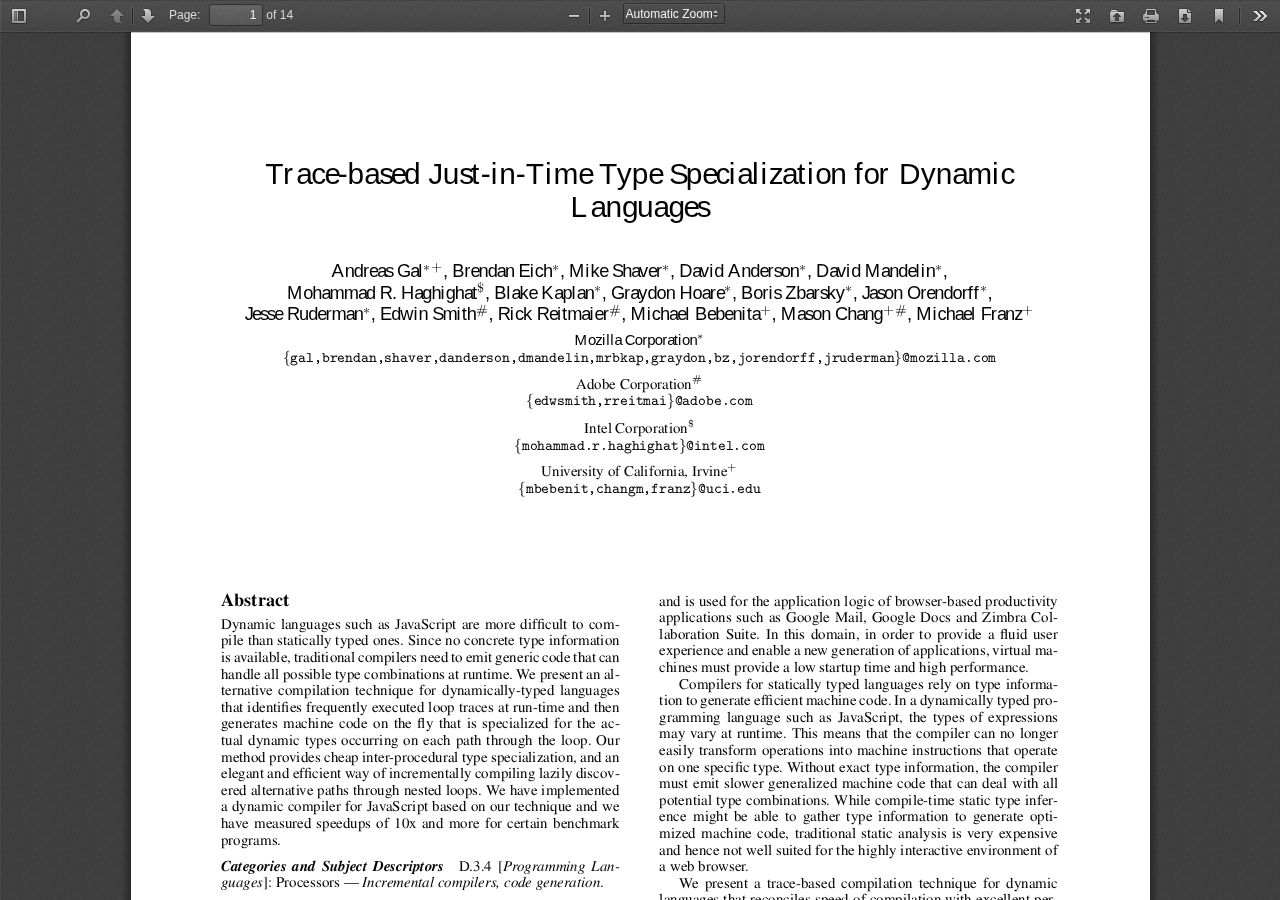
<file: 2013-html5-dev-conf/assets/pdf.js/web/viewer.html>
﻿<!DOCTYPE html>
<!--
Copyright 2012 Mozilla Foundation

Licensed under the Apache License, Version 2.0 (the "License");
you may not use this file except in compliance with the License.
You may obtain a copy of the License at

    http://www.apache.org/licenses/LICENSE-2.0

Unless required by applicable law or agreed to in writing, software
distributed under the License is distributed on an "AS IS" BASIS,
WITHOUT WARRANTIES OR CONDITIONS OF ANY KIND, either express or implied.
See the License for the specific language governing permissions and
limitations under the License.
-->
<html dir="ltr" mozdisallowselectionprint moznomarginboxes>
  <head>
    <meta charset="utf-8">
    <meta name="viewport" content="width=device-width, initial-scale=1, maximum-scale=1">
    <meta name="google" content="notranslate">
    <title>PDF.js viewer</title>


    <link rel="stylesheet" href="viewer.css"/>

    <script type="text/javascript" src="compatibility.js"></script>



<!-- This snippet is used in production, see Makefile -->
<link rel="resource" type="application/l10n" href="locale/locale.properties"/>
<script type="text/javascript" src="l10n.js"></script>
<script type="text/javascript" src="../build/pdf.js"></script>



    <script type="text/javascript" src="debugger.js"></script>
    <script type="text/javascript" src="viewer.js"></script>

  </head>

  <body tabindex="1">
    <div id="outerContainer" class="loadingInProgress">

      <div id="sidebarContainer">
        <div id="toolbarSidebar">
          <div class="splitToolbarButton toggled">
            <button id="viewThumbnail" class="toolbarButton group toggled" title="Show Thumbnails" tabindex="2" data-l10n-id="thumbs">
               <span data-l10n-id="thumbs_label">Thumbnails</span>
            </button>
            <button id="viewOutline" class="toolbarButton group" title="Show Document Outline" tabindex="3" data-l10n-id="outline">
               <span data-l10n-id="outline_label">Document Outline</span>
            </button>
          </div>
        </div>
        <div id="sidebarContent">
          <div id="thumbnailView">
          </div>
          <div id="outlineView" class="hidden">
          </div>
        </div>
      </div>  <!-- sidebarContainer -->

      <div id="mainContainer">
        <div class="findbar hidden doorHanger hiddenSmallView" id="findbar">
          <label for="findInput" class="toolbarLabel" data-l10n-id="find_label">Find:</label>
          <input id="findInput" class="toolbarField" tabindex="41">
          <div class="splitToolbarButton">
            <button class="toolbarButton findPrevious" title="" id="findPrevious" tabindex="42" data-l10n-id="find_previous">
              <span data-l10n-id="find_previous_label">Previous</span>
            </button>
            <div class="splitToolbarButtonSeparator"></div>
            <button class="toolbarButton findNext" title="" id="findNext" tabindex="43" data-l10n-id="find_next">
              <span data-l10n-id="find_next_label">Next</span>
            </button>
          </div>
          <input type="checkbox" id="findHighlightAll" class="toolbarField">
          <label for="findHighlightAll" class="toolbarLabel" tabindex="44" data-l10n-id="find_highlight">Highlight all</label>
          <input type="checkbox" id="findMatchCase" class="toolbarField">
          <label for="findMatchCase" class="toolbarLabel" tabindex="45" data-l10n-id="find_match_case_label">Match case</label>
          <span id="findMsg" class="toolbarLabel"></span>
        </div>  <!-- findbar -->

        <div id="secondaryToolbar" class="secondaryToolbar hidden doorHangerRight">
          <div id="secondaryToolbarButtonContainer">
            <button id="secondaryPresentationMode" class="secondaryToolbarButton presentationMode visibleLargeView" title="Switch to Presentation Mode" tabindex="18" data-l10n-id="presentation_mode">
              <span data-l10n-id="presentation_mode_label">Presentation Mode</span>
            </button>

            <button id="secondaryOpenFile" class="secondaryToolbarButton openFile visibleLargeView" title="Open File" tabindex="19" data-l10n-id="open_file">
              <span data-l10n-id="open_file_label">Open</span>
            </button>

            <button id="secondaryPrint" class="secondaryToolbarButton print visibleMediumView" title="Print" tabindex="20" data-l10n-id="print">
              <span data-l10n-id="print_label">Print</span>
            </button>

            <button id="secondaryDownload" class="secondaryToolbarButton download visibleMediumView" title="Download" tabindex="21" data-l10n-id="download">
              <span data-l10n-id="download_label">Download</span>
            </button>

            <a href="#" id="secondaryViewBookmark" class="secondaryToolbarButton bookmark visibleSmallView" title="Current view (copy or open in new window)" tabindex="22" data-l10n-id="bookmark">
              <span data-l10n-id="bookmark_label">Current View</span>
            </a>

            <div class="horizontalToolbarSeparator visibleLargeView"></div>

            <button id="firstPage" class="secondaryToolbarButton firstPage" title="Go to First Page" tabindex="23" data-l10n-id="first_page">
              <span data-l10n-id="first_page_label">Go to First Page</span>
            </button>
            <button id="lastPage" class="secondaryToolbarButton lastPage" title="Go to Last Page" tabindex="24" data-l10n-id="last_page">
              <span data-l10n-id="last_page_label">Go to Last Page</span>
            </button>

            <div class="horizontalToolbarSeparator"></div>

            <button id="pageRotateCw" class="secondaryToolbarButton rotateCw" title="Rotate Clockwise" tabindex="25" data-l10n-id="page_rotate_cw">
              <span data-l10n-id="page_rotate_cw_label">Rotate Clockwise</span>
            </button>
            <button id="pageRotateCcw" class="secondaryToolbarButton rotateCcw" title="Rotate Counterclockwise" tabindex="26" data-l10n-id="page_rotate_ccw">
              <span data-l10n-id="page_rotate_ccw_label">Rotate Counterclockwise</span>
            </button>

            <div class="horizontalToolbarSeparator"></div>

            <button id="toggleHandTool" class="secondaryToolbarButton handTool" title="Enable hand tool" tabindex="27" data-l10n-id="hand_tool_enable">
              <span data-l10n-id="hand_tool_enable_label">Enable hand tool</span>
            </button>
          </div>
        </div>  <!-- secondaryToolbar -->

        <div class="toolbar">
          <div id="toolbarContainer">
            <div id="toolbarViewer">
              <div id="toolbarViewerLeft">
                <button id="sidebarToggle" class="toolbarButton" title="Toggle Sidebar" tabindex="4" data-l10n-id="toggle_sidebar">
                  <span data-l10n-id="toggle_sidebar_label">Toggle Sidebar</span>
                </button>
                <div class="toolbarButtonSpacer"></div>
                <button id="viewFind" class="toolbarButton group hiddenSmallView" title="Find in Document" tabindex="5" data-l10n-id="findbar">
                   <span data-l10n-id="findbar_label">Find</span>
                </button>
                <div class="splitToolbarButton">
                  <button class="toolbarButton pageUp" title="Previous Page" id="previous" tabindex="6" data-l10n-id="previous">
                    <span data-l10n-id="previous_label">Previous</span>
                  </button>
                  <div class="splitToolbarButtonSeparator"></div>
                  <button class="toolbarButton pageDown" title="Next Page" id="next" tabindex="7" data-l10n-id="next">
                    <span data-l10n-id="next_label">Next</span>
                  </button>
                </div>
                <label id="pageNumberLabel" class="toolbarLabel" for="pageNumber" data-l10n-id="page_label">Page: </label>
                <input type="number" id="pageNumber" class="toolbarField pageNumber" value="1" size="4" min="1" tabindex="8">
                <span id="numPages" class="toolbarLabel"></span>
              </div>
              <div id="toolbarViewerRight">
                <button id="presentationMode" class="toolbarButton presentationMode hiddenLargeView" title="Switch to Presentation Mode" tabindex="12" data-l10n-id="presentation_mode">
                  <span data-l10n-id="presentation_mode_label">Presentation Mode</span>
                </button>

                <button id="openFile" class="toolbarButton openFile hiddenLargeView" title="Open File" tabindex="13" data-l10n-id="open_file">
                  <span data-l10n-id="open_file_label">Open</span>
                </button>

                <button id="print" class="toolbarButton print hiddenMediumView" title="Print" tabindex="14" data-l10n-id="print">
                  <span data-l10n-id="print_label">Print</span>
                </button>

                <button id="download" class="toolbarButton download hiddenMediumView" title="Download" tabindex="15" data-l10n-id="download">
                  <span data-l10n-id="download_label">Download</span>
                </button>
                <!-- <div class="toolbarButtonSpacer"></div> -->
                <a href="#" id="viewBookmark" class="toolbarButton bookmark hiddenSmallView" title="Current view (copy or open in new window)" tabindex="16" data-l10n-id="bookmark">
                  <span data-l10n-id="bookmark_label">Current View</span>
                </a>

                <div class="verticalToolbarSeparator hiddenSmallView"></div>
                
                <button id="secondaryToolbarToggle" class="toolbarButton" title="Tools" tabindex="17" data-l10n-id="tools">
                  <span data-l10n-id="tools_label">Tools</span>
                </button> 
              </div>
              <div class="outerCenter">
                <div class="innerCenter" id="toolbarViewerMiddle">
                  <div class="splitToolbarButton">
                    <button id="zoomOut" class="toolbarButton zoomOut" title="Zoom Out" tabindex="9" data-l10n-id="zoom_out">
                      <span data-l10n-id="zoom_out_label">Zoom Out</span>
                    </button>
                    <div class="splitToolbarButtonSeparator"></div>
                    <button id="zoomIn" class="toolbarButton zoomIn" title="Zoom In" tabindex="10" data-l10n-id="zoom_in">
                      <span data-l10n-id="zoom_in_label">Zoom In</span>
                     </button>
                  </div>
                  <span id="scaleSelectContainer" class="dropdownToolbarButton">
                     <select id="scaleSelect" title="Zoom" tabindex="11" data-l10n-id="zoom">
                      <option id="pageAutoOption" value="auto" selected="selected" data-l10n-id="page_scale_auto">Automatic Zoom</option>
                      <option id="pageActualOption" value="page-actual" data-l10n-id="page_scale_actual">Actual Size</option>
                      <option id="pageFitOption" value="page-fit" data-l10n-id="page_scale_fit">Fit Page</option>
                      <option id="pageWidthOption" value="page-width" data-l10n-id="page_scale_width">Full Width</option>
                      <option id="customScaleOption" value="custom"></option>
                      <option value="0.5">50%</option>
                      <option value="0.75">75%</option>
                      <option value="1">100%</option>
                      <option value="1.25">125%</option>
                      <option value="1.5">150%</option>
                      <option value="2">200%</option>
                    </select>
                  </span>
                </div>
              </div>
            </div>
            <div id="loadingBar">
              <div class="progress">
                <div class="glimmer">
                </div>
              </div>
            </div>
          </div>
        </div>

        <menu type="context" id="viewerContextMenu">
          <menuitem id="contextFirstPage" label="First Page"
                    data-l10n-id="first_page"></menuitem>
          <menuitem id="contextLastPage" label="Last Page"
                    data-l10n-id="last_page"></menuitem>
          <menuitem id="contextPageRotateCw" label="Rotate Clockwise"
                    data-l10n-id="page_rotate_cw"></menuitem>
          <menuitem id="contextPageRotateCcw" label="Rotate Counter-Clockwise"
                    data-l10n-id="page_rotate_ccw"></menuitem>
        </menu>

        <div id="viewerContainer" tabindex="0">
          <div id="viewer"></div>
        </div>

        <div id="errorWrapper" hidden='true'>
          <div id="errorMessageLeft">
            <span id="errorMessage"></span>
            <button id="errorShowMore" data-l10n-id="error_more_info">
              More Information
            </button>
            <button id="errorShowLess" data-l10n-id="error_less_info" hidden='true'>
              Less Information
            </button>
          </div>
          <div id="errorMessageRight">
            <button id="errorClose" data-l10n-id="error_close">
              Close
            </button>
          </div>
          <div class="clearBoth"></div>
          <textarea id="errorMoreInfo" hidden='true' readonly="readonly"></textarea>
        </div>
      </div> <!-- mainContainer -->

      <div id="overlayContainer" class="hidden">
        <div id="promptContainer">
          <div id="passwordContainer" class="prompt doorHanger">
            <div class="row">
              <p id="passwordText" data-l10n-id="password_label">Enter the password to open this PDF file:</p>
            </div>
            <div class="row">
              <input type="password" id="password" class="toolbarField" />
            </div>
            <div class="row">
              <button id="passwordCancel" class="promptButton"><span data-l10n-id="password_cancel">Cancel</span></button>
              <button id="passwordSubmit" class="promptButton"><span data-l10n-id="password_ok">OK</span></button>
            </div>
          </div>
        </div>
      </div> 

    </div> <!-- outerContainer -->
    <div id="printContainer"></div>
<div id="mozPrintCallback-shim" hidden>
  <style scoped>
#mozPrintCallback-shim {
  position: fixed;
  top: 0;
  left: 0;
  height: 100%;
  width: 100%;
  z-index: 9999999;

  display: block;
  text-align: center;
  background-color: rgba(0, 0, 0, 0.5);
}
#mozPrintCallback-shim[hidden] {
  display: none;
}
@media print {
  #mozPrintCallback-shim {
    display: none;
  }
}

#mozPrintCallback-shim .mozPrintCallback-dialog-box {
  display: inline-block;
  margin: -50px auto 0;
  position: relative;
  top: 45%;
  left: 0;
  min-width: 220px;
  max-width: 400px;

  padding: 9px;

  border: 1px solid hsla(0, 0%, 0%, .5);
  border-radius: 2px;
  box-shadow: 0 1px 4px rgba(0, 0, 0, 0.3);

  background-color: #474747;

  color: hsl(0, 0%, 85%);
  font-size: 16px;
  line-height: 20px;
}
#mozPrintCallback-shim .progress-row {
  clear: both;
  padding: 1em 0;
}
#mozPrintCallback-shim progress {
  width: 100%;
}
#mozPrintCallback-shim .relative-progress {
  clear: both;
  float: right;
}
#mozPrintCallback-shim .progress-actions {
  clear: both;
}
  </style>
  <div class="mozPrintCallback-dialog-box">
    <!-- TODO: Localise the following strings -->
    Preparing document for printing...
    <div class="progress-row">
      <progress value="0" max="100"></progress>
      <span class="relative-progress">0%</span>
    </div>
    <div class="progress-actions">
      <input type="button" value="Cancel" class="mozPrintCallback-cancel">
    </div>
  </div>
</div>

  </body>
</html>
</file>
<file: 2013-html5-dev-conf/css/theme/mine.css>
/*
@import url(http://fonts.googleapis.com/css?family=News+Cycle:400,700);
@import url(http://fonts.googleapis.com/css?family=Lato:400,700,400italic,700italic);
*/
@font-face {
  font-family: FiraSansRegular;
  src: url('mozilla/fonts/FiraSans-Regular.ttf');
}

@font-face {
  font-family: FiraSansBold;
  src: url('mozilla/fonts/FiraSans-Bold.ttf');
}

@font-face {
  font-family: FiraSansLight;
  src: url('mozilla/fonts/FiraSans-Light.ttf');
}

/*
 * A simple theme for reveal.js presentations, similar 
 * to the default theme. The accent color is darkblue.
 * 
 * This theme is Copyright (C) 2012 Owen Versteeg, https://github.com/StereotypicalApps. It is MIT licensed.
 * reveal.js is Copyright (C) 2011-2012 Hakim El Hattab, http://hakim.se
 */
/*********************************************
 * GLOBAL STYLES
 *********************************************/
body {
  background: white;
  background-color: white;
  font: 25px/1.8 'FiraSansLight', sans-serif;
}

body:after {
  position:absolute;
  top:5px;
  right:5px;
  width:153px;
  height:56px;
  background:url(mozilla/images/mozilla_wordmark.png);
  opacity: .5;
  content:'';
}

.layout div {
  border: 0 none !important;
}

.reveal .contrast {
  color: #00539F;
}

.reveal {
  font-size: 36px;
  font-weight: 200;
  letter-spacing: -0.02em;
  color: rgb(87, 83, 74);
}

::selection {
  color: white;
  background: rgba(0, 0, 0, 0.99);
  text-shadow: none;
}

/*********************************************
 * HEADERS
 *********************************************/
.reveal h1,
.reveal h2,
.reveal h3,
.reveal h4,
.reveal h5,
.reveal h6 {
  margin: 0 0 20px 0;
  color: rgb(72, 72, 72);
  font-family: 'FiraSansRegular', sans-serif;
  line-height: 0.9em;
  letter-spacing: 0.02em;
  text-transform: none;
  text-shadow: none;
}

.reveal h1 {
  text-shadow: 0px 0px 6px rgba(0, 0, 0, 0.2);
}

/*********************************************
 * LINKS
 *********************************************/
.reveal a:not(.image) {
  color: darkblue;
  text-decoration: none;
  -webkit-transition: color .15s ease;
  -moz-transition: color .15s ease;
  -ms-transition: color .15s ease;
  -o-transition: color .15s ease;
  transition: color .15s ease;
}

.reveal a:not(.image):hover {
  color: #0000f1;
  text-shadow: none;
  border: none;
}

.reveal .roll span:after {
  color: #fff;
  background: #00003f;
}

/*********************************************
 * IMAGES
 *********************************************/
.reveal section img {
  margin: 15px 0px;
  -webkit-transition: all .2s linear;
  -moz-transition: all .2s linear;
  -ms-transition: all .2s linear;
  -o-transition: all .2s linear;
  transition: all .2s linear;
}

.reveal a:hover img {
  background: rgba(255, 255, 255, 0.2);
  border-color: rgb(72, 72, 72);
  box-shadow: 0 0 20px rgba(0, 0, 0, 0.55);
}

/*********************************************
 * NAVIGATION CONTROLS
 *********************************************/
.reveal .controls div.navigate-left,
.reveal .controls div.navigate-left.enabled {
  border-right-color: rgb(72, 72, 72);
}

.reveal .controls div.navigate-right,
.reveal .controls div.navigate-right.enabled {
  border-left-color: rgb(72, 72, 72);
}

.reveal .controls div.navigate-up,
.reveal .controls div.navigate-up.enabled {
  border-bottom-color: rgb(72, 72, 72);
}

.reveal .controls div.navigate-down,
.reveal .controls div.navigate-down.enabled {
  border-top-color: rgb(72, 72, 72);
}

.reveal .controls div.navigate-left.enabled:hover {
  border-right-color: #0000f1;
}

.reveal .controls div.navigate-right.enabled:hover {
  border-left-color: #0000f1;
}

.reveal .controls div.navigate-up.enabled:hover {
  border-bottom-color: #0000f1;
}

.reveal .controls div.navigate-down.enabled:hover {
  border-top-color: #0000f1;
}

.reveal .slide-background.present {
  opacity: .6;
}
/*********************************************
 * PROGRESS BAR
 *********************************************/
.reveal .progress {
  background: rgba(0, 0, 0, 0.2);
}

.reveal .progress span {
  background: rgb(72, 72, 72);
  -webkit-transition: width 800ms cubic-bezier(0.26, 0.86, 0.44, 0.985);
  -moz-transition: width 800ms cubic-bezier(0.26, 0.86, 0.44, 0.985);
  -ms-transition: width 800ms cubic-bezier(0.26, 0.86, 0.44, 0.985);
  -o-transition: width 800ms cubic-bezier(0.26, 0.86, 0.44, 0.985);
  transition: width 800ms cubic-bezier(0.26, 0.86, 0.44, 0.985);
}
</file>
<file: 2013-html5-dev-conf/lib/css/zenburn.css>
/*

Zenburn style from voldmar.ru (c) Vladimir Epifanov <voldmar@voldmar.ru>
based on dark.css by Ivan Sagalaev

*/

pre code {
  display: block; padding: 0.5em;
  background: #3F3F3F;
  color: #DCDCDC;
}

pre .keyword,
pre .tag,
pre .css .class,
pre .css .id,
pre .lisp .title,
pre .nginx .title,
pre .request,
pre .status,
pre .clojure .attribute {
  color: #E3CEAB;
}

pre .django .template_tag,
pre .django .variable,
pre .django .filter .argument {
  color: #DCDCDC;
}

pre .number,
pre .date {
  color: #8CD0D3;
}

pre .dos .envvar,
pre .dos .stream,
pre .variable,
pre .apache .sqbracket {
  color: #EFDCBC;
}

pre .dos .flow,
pre .diff .change,
pre .python .exception,
pre .python .built_in,
pre .literal,
pre .tex .special {
  color: #EFEFAF;
}

pre .diff .chunk,
pre .subst {
  color: #8F8F8F;
}

pre .dos .keyword,
pre .python .decorator,
pre .title,
pre .haskell .type,
pre .diff .header,
pre .ruby .class .parent,
pre .apache .tag,
pre .nginx .built_in,
pre .tex .command,
pre .prompt {
    color: #efef8f;
}

pre .dos .winutils,
pre .ruby .symbol,
pre .ruby .symbol .string,
pre .ruby .string {
  color: #DCA3A3;
}

pre .diff .deletion,
pre .string,
pre .tag .value,
pre .preprocessor,
pre .built_in,
pre .sql .aggregate,
pre .javadoc,
pre .smalltalk .class,
pre .smalltalk .localvars,
pre .smalltalk .array,
pre .css .rules .value,
pre .attr_selector,
pre .pseudo,
pre .apache .cbracket,
pre .tex .formula {
  color: #CC9393;
}

pre .shebang,
pre .diff .addition,
pre .comment,
pre .java .annotation,
pre .template_comment,
pre .pi,
pre .doctype {
  color: #7F9F7F;
}

pre .coffeescript .javascript,
pre .javascript .xml,
pre .tex .formula,
pre .xml .javascript,
pre .xml .vbscript,
pre .xml .css,
pre .xml .cdata {
  opacity: 0.5;
}
</file>
<file: 2015-dropbox/css/theme/mine.css>
/*
@import url(http://fonts.googleapis.com/css?family=News+Cycle:400,700);
@import url(http://fonts.googleapis.com/css?family=Lato:400,700,400italic,700italic);
*/
@font-face {
  font-family: FiraSansRegular;
  src: url('mozilla/fonts/FiraSans-Regular.ttf');
}

@font-face {
  font-family: FiraSansBold;
  src: url('mozilla/fonts/FiraSans-Bold.ttf');
}

@font-face {
  font-family: FiraSansLight;
  src: url('mozilla/fonts/FiraSans-Light.ttf');
}

/*
 * A simple theme for reveal.js presentations, similar 
 * to the default theme. The accent color is darkblue.
 * 
 * This theme is Copyright (C) 2012 Owen Versteeg, https://github.com/StereotypicalApps. It is MIT licensed.
 * reveal.js is Copyright (C) 2011-2012 Hakim El Hattab, http://hakim.se
 */
/*********************************************
 * GLOBAL STYLES
 *********************************************/
body {
  background: white;
  background-color: white;
  font: 25px/1.8 'FiraSansLight', sans-serif;
}

body:after {
  position:absolute;
  top:5px;
  right:5px;
  width:153px;
  height:56px;
  background:url(mozilla/images/mozilla_wordmark.png);
  opacity: .5;
  content:'';
}

.layout div {
  border: 0 none !important;
}

.reveal .contrast {
  color: #00539F;
}

.reveal {
  font-size: 36px;
  font-weight: 200;
  letter-spacing: -0.02em;
  color: rgb(87, 83, 74);
}

::selection {
  color: white;
  background: rgba(0, 0, 0, 0.99);
  text-shadow: none;
}

/*********************************************
 * HEADERS
 *********************************************/
.reveal h1,
.reveal h2,
.reveal h3,
.reveal h4,
.reveal h5,
.reveal h6 {
  margin: 0 0 20px 0;
  color: rgb(72, 72, 72);
  font-family: 'FiraSansRegular', sans-serif;
  line-height: 0.9em;
  letter-spacing: 0.02em;
  text-transform: none;
  text-shadow: none;
}

.reveal h1 {
  text-shadow: 0px 0px 6px rgba(0, 0, 0, 0.2);
}

/*********************************************
 * LINKS
 *********************************************/
.reveal a:not(.image) {
  color: darkblue;
  text-decoration: none;
  -webkit-transition: color .15s ease;
  -moz-transition: color .15s ease;
  -ms-transition: color .15s ease;
  -o-transition: color .15s ease;
  transition: color .15s ease;
}

.reveal a:not(.image):hover {
  color: #0000f1;
  text-shadow: none;
  border: none;
}

.reveal .roll span:after {
  color: #fff;
  background: #00003f;
}

/*********************************************
 * IMAGES
 *********************************************/
.reveal section img {
  margin: 15px 0px;
  -webkit-transition: all .2s linear;
  -moz-transition: all .2s linear;
  -ms-transition: all .2s linear;
  -o-transition: all .2s linear;
  transition: all .2s linear;
}

.reveal a:hover img {
  background: rgba(255, 255, 255, 0.2);
  border-color: rgb(72, 72, 72);
  box-shadow: 0 0 20px rgba(0, 0, 0, 0.55);
}

/*********************************************
 * NAVIGATION CONTROLS
 *********************************************/
.reveal .controls div.navigate-left,
.reveal .controls div.navigate-left.enabled {
  border-right-color: rgb(72, 72, 72);
}

.reveal .controls div.navigate-right,
.reveal .controls div.navigate-right.enabled {
  border-left-color: rgb(72, 72, 72);
}

.reveal .controls div.navigate-up,
.reveal .controls div.navigate-up.enabled {
  border-bottom-color: rgb(72, 72, 72);
}

.reveal .controls div.navigate-down,
.reveal .controls div.navigate-down.enabled {
  border-top-color: rgb(72, 72, 72);
}

.reveal .controls div.navigate-left.enabled:hover {
  border-right-color: #0000f1;
}

.reveal .controls div.navigate-right.enabled:hover {
  border-left-color: #0000f1;
}

.reveal .controls div.navigate-up.enabled:hover {
  border-bottom-color: #0000f1;
}

.reveal .controls div.navigate-down.enabled:hover {
  border-top-color: #0000f1;
}

.reveal .slide-background.present {
  opacity: .6;
}
/*********************************************
 * PROGRESS BAR
 *********************************************/
.reveal .progress {
  background: rgba(0, 0, 0, 0.2);
}

.reveal .progress span {
  background: rgb(72, 72, 72);
  -webkit-transition: width 800ms cubic-bezier(0.26, 0.86, 0.44, 0.985);
  -moz-transition: width 800ms cubic-bezier(0.26, 0.86, 0.44, 0.985);
  -ms-transition: width 800ms cubic-bezier(0.26, 0.86, 0.44, 0.985);
  -o-transition: width 800ms cubic-bezier(0.26, 0.86, 0.44, 0.985);
  transition: width 800ms cubic-bezier(0.26, 0.86, 0.44, 0.985);
}
</file>
<file: 2015-dropbox/lib/css/zenburn.css>
/*

Zenburn style from voldmar.ru (c) Vladimir Epifanov <voldmar@voldmar.ru>
based on dark.css by Ivan Sagalaev

*/

pre code {
  display: block; padding: 0.5em;
  background: #3F3F3F;
  color: #DCDCDC;
}

pre .keyword,
pre .tag,
pre .css .class,
pre .css .id,
pre .lisp .title,
pre .nginx .title,
pre .request,
pre .status,
pre .clojure .attribute {
  color: #E3CEAB;
}

pre .django .template_tag,
pre .django .variable,
pre .django .filter .argument {
  color: #DCDCDC;
}

pre .number,
pre .date {
  color: #8CD0D3;
}

pre .dos .envvar,
pre .dos .stream,
pre .variable,
pre .apache .sqbracket {
  color: #EFDCBC;
}

pre .dos .flow,
pre .diff .change,
pre .python .exception,
pre .python .built_in,
pre .literal,
pre .tex .special {
  color: #EFEFAF;
}

pre .diff .chunk,
pre .subst {
  color: #8F8F8F;
}

pre .dos .keyword,
pre .python .decorator,
pre .title,
pre .haskell .type,
pre .diff .header,
pre .ruby .class .parent,
pre .apache .tag,
pre .nginx .built_in,
pre .tex .command,
pre .prompt {
    color: #efef8f;
}

pre .dos .winutils,
pre .ruby .symbol,
pre .ruby .symbol .string,
pre .ruby .string {
  color: #DCA3A3;
}

pre .diff .deletion,
pre .string,
pre .tag .value,
pre .preprocessor,
pre .built_in,
pre .sql .aggregate,
pre .javadoc,
pre .smalltalk .class,
pre .smalltalk .localvars,
pre .smalltalk .array,
pre .css .rules .value,
pre .attr_selector,
pre .pseudo,
pre .apache .cbracket,
pre .tex .formula {
  color: #CC9393;
}

pre .shebang,
pre .diff .addition,
pre .comment,
pre .java .annotation,
pre .template_comment,
pre .pi,
pre .doctype {
  color: #7F9F7F;
}

pre .coffeescript .javascript,
pre .javascript .xml,
pre .tex .formula,
pre .xml .javascript,
pre .xml .vbscript,
pre .xml .css,
pre .xml .cdata {
  opacity: 0.5;
}
</file>
<file: 2013-html5-dev-conf/assets/browser/browser.css>
#controls {
	border: 1px solid #ccc;
	padding: 2px;
}

pre {
  margin-top: 0;
  margin-bottom: 0;
  border: 1px solid black;
}

li {
  list-style-type: none;
}

li.expando {
  list-style-type: disc;
  cursor: pointer;
}

li.expando > pre,
li.expando > ul {
  display: none;
}

li.expando.expanded > pre,
li.expando.expanded > ul {
  display: block;
}

li.expando.expanded {
  list-style-type: circle;
}
</file>
<file: 2013-html5-dev-conf/assets/pdf.js/web/viewer.css>
/* Copyright 2012 Mozilla Foundation
 *
 * Licensed under the Apache License, Version 2.0 (the "License");
 * you may not use this file except in compliance with the License.
 * You may obtain a copy of the License at
 *
 *     http://www.apache.org/licenses/LICENSE-2.0
 *
 * Unless required by applicable law or agreed to in writing, software
 * distributed under the License is distributed on an "AS IS" BASIS,
 * WITHOUT WARRANTIES OR CONDITIONS OF ANY KIND, either express or implied.
 * See the License for the specific language governing permissions and
 * limitations under the License.
 */

* {
  padding: 0;
  margin: 0;
}

html {
  height: 100%;
  /* Font size is needed to make the activity bar the correct size. */
  font-size: 10px;
}

body {
  height: 100%;
  background-color: #404040;
  background-image: url(images/texture.png);
}

body,
input,
button,
select {
  font: message-box;
}

.hidden {
  display: none !important;
}
[hidden] {
  display: none !important;
}

#viewerContainer:-webkit-full-screen {
  top: 0px;
  border-top: 2px solid transparent;
  background-color: #000;
  width: 100%;
  height: 100%;
  overflow: hidden;
  cursor: none;
}

#viewerContainer:-moz-full-screen {
  top: 0px;
  border-top: 2px solid transparent;
  background-color: #000;
  width: 100%;
  height: 100%;
  overflow: hidden;
  cursor: none;
}

#viewerContainer:-ms-fullscreen {
  top: 0px !important;
  border-top: 2px solid transparent;
  width: 100%;
  height: 100%;
  overflow: hidden !important;
  cursor: none;
}

#viewerContainer:-ms-fullscreen::-ms-backdrop {
  background-color: #000;
}

#viewerContainer:fullscreen {
  top: 0px;
  border-top: 2px solid transparent;
  background-color: #000;
  width: 100%;
  height: 100%;
  overflow: hidden;
  cursor: none;
}

:-webkit-full-screen .page {
  margin-bottom: 100%;
}

:-moz-full-screen .page {
  margin-bottom: 100%;
}

:-ms-fullscreen .page {
  margin-bottom: 100% !important;
}

:fullscreen .page {
  margin-bottom: 100%;
}

:-webkit-full-screen a:not(.internalLink) {
  display: none;
}

:-moz-full-screen a:not(.internalLink) {
  display: none;
}

:-ms-fullscreen a:not(.internalLink) {
  display: none !important;
}

:fullscreen a:not(.internalLink) {
  display: none;
}

:-webkit-full-screen .textLayer > div {
  cursor: none;
}

:-moz-full-screen .textLayer > div {
  cursor: none;
}

:fullscreen .textLayer > div {
  cursor: none;
}

#viewerContainer.presentationControls,
#viewerContainer.presentationControls .textLayer > div {
  cursor: default;
}

/* outer/inner center provides horizontal center */
.outerCenter {
  pointer-events: none;
  position: relative;
}
html[dir='ltr'] .outerCenter {
  float: right;
  right: 50%;
}
html[dir='rtl'] .outerCenter {
  float: left;
  left: 50%;
}
.innerCenter {
  pointer-events: auto;
  position: relative;
}
html[dir='ltr'] .innerCenter {
  float: right;
  right: -50%;
}
html[dir='rtl'] .innerCenter {
  float: left;
  left: -50%;
}

#outerContainer {
  width: 100%;
  height: 100%;
  position: relative;
}

#sidebarContainer {
  position: absolute;
  top: 0;
  bottom: 0;
  width: 200px;
  visibility: hidden;
  -webkit-transition-duration: 200ms;
  -webkit-transition-timing-function: ease;
  transition-duration: 200ms;
  transition-timing-function: ease;

}
html[dir='ltr'] #sidebarContainer {
  -webkit-transition-property: left;
  transition-property: left;
  left: -200px;
}
html[dir='rtl'] #sidebarContainer {
  -webkit-transition-property: right;
  transition-property: right;
  right: -200px;
}

#outerContainer.sidebarMoving > #sidebarContainer,
#outerContainer.sidebarOpen > #sidebarContainer {
  visibility: visible;
}
html[dir='ltr'] #outerContainer.sidebarOpen > #sidebarContainer {
  left: 0px;
}
html[dir='rtl'] #outerContainer.sidebarOpen > #sidebarContainer {
  right: 0px;
}

#mainContainer {
  position: absolute;
  top: 0;
  right: 0;
  bottom: 0;
  left: 0;
  min-width: 320px;
  -webkit-transition-duration: 200ms;
  -webkit-transition-timing-function: ease;
  transition-duration: 200ms;
  transition-timing-function: ease;
}
html[dir='ltr'] #outerContainer.sidebarOpen > #mainContainer {
  -webkit-transition-property: left;
  transition-property: left;
  left: 200px;
}
html[dir='rtl'] #outerContainer.sidebarOpen > #mainContainer {
  -webkit-transition-property: right;
  transition-property: right;
  right: 200px;
}

#sidebarContent {
  top: 32px;
  bottom: 0;
  overflow: auto;
  position: absolute;
  width: 200px;

  background-color: hsla(0,0%,0%,.1);
  box-shadow: inset -1px 0 0 hsla(0,0%,0%,.25);
}
html[dir='ltr'] #sidebarContent {
  left: 0;
}
html[dir='rtl'] #sidebarContent {
  right: 0;
}

#viewerContainer {
  overflow: auto;
  box-shadow: inset 1px 0 0 hsla(0,0%,100%,.05);
  position: absolute;
  top: 32px;
  right: 0;
  bottom: 0;
  left: 0;
  outline: none;
}

.toolbar {
  position: relative;
  left: 0;
  right: 0;
  z-index: 9999;
  cursor: default;
}

#toolbarContainer {
  width: 100%;
}

#toolbarSidebar {
  width: 200px;
  height: 32px;
  background-color: #424242; /* fallback */
  background-image: url(images/texture.png),
                    linear-gradient(hsla(0,0%,30%,.99), hsla(0,0%,25%,.95));
  box-shadow: inset -1px 0 0 rgba(0, 0, 0, 0.25),

              inset 0 -1px 0 hsla(0,0%,100%,.05),
              0 1px 0 hsla(0,0%,0%,.15),
              0 0 1px hsla(0,0%,0%,.1);
}

#toolbarContainer, .findbar, .secondaryToolbar {
  position: relative;
  height: 32px;
  background-color: #474747; /* fallback */
  background-image: url(images/texture.png),
                    linear-gradient(hsla(0,0%,32%,.99), hsla(0,0%,27%,.95));
  box-shadow: inset 1px 0 0 hsla(0,0%,100%,.08),
              inset 0 1px 1px hsla(0,0%,0%,.15),
              inset 0 -1px 0 hsla(0,0%,100%,.05),
              0 1px 0 hsla(0,0%,0%,.15),
              0 1px 1px hsla(0,0%,0%,.1);
}

#toolbarViewer {
  height: 32px;
}

#loadingBar {
  position: relative;
  width: 100%;
  height: 6px;
  background-color: #333;
  border-bottom: 1px solid #333;
}

#loadingBar .progress {
  position: absolute;
  top: 0;
  left: 0;
  width: 0%;
  height: 100%;
  background-color: #ddd;
  overflow: hidden;
  -webkit-transition: width 200ms;
  transition: width 200ms;
}

@-webkit-keyframes progressIndeterminate {
  0% { left: 0%; }
  50% { left: 100%; }
  100% { left: 100%; }
}

@keyframes progressIndeterminate {
  0% { left: 0%; }
  50% { left: 100%; }
  100% { left: 100%; }
}

#loadingBar .progress.indeterminate {
  background-color: #999;
  -webkit-transition: none;
  transition: none;
}

#loadingBar .indeterminate .glimmer {
  position: absolute;
  top: 0;
  left: 0;
  height: 100%;
  width: 50px;

  background-image: linear-gradient(to right, #999 0%, #fff 50%, #999 100%);
  background-size: 100% 100%;
  background-repeat: no-repeat;

  -webkit-animation: progressIndeterminate 2s linear infinite;
  animation: progressIndeterminate 2s linear infinite;
}

.findbar, .secondaryToolbar {
  top: 32px;
  position: absolute;
  z-index: 10000;
  height: 32px;

  min-width: 16px;
  padding: 0px 6px 0px 6px;
  margin: 4px 2px 4px 2px;
  color: hsl(0,0%,85%);
  font-size: 12px;
  line-height: 14px;
  text-align: left;
  cursor: default;
}

html[dir='ltr'] .findbar {
  left: 68px;
}

html[dir='rtl'] .findbar {
  right: 68px;
}

.findbar label {
  -webkit-user-select: none;
  -moz-user-select: none;
}

#findInput[data-status="pending"] {
  background-image: url(images/loading-small.png);
  background-repeat: no-repeat;
  background-position: right;
}

.secondaryToolbar {
  padding: 6px;
  height: auto;
  z-index: 30000;
}
html[dir='ltr'] .secondaryToolbar {
  right: 4px;
}
html[dir='rtl'] .secondaryToolbar {
  left: 4px;
}

#secondaryToolbarButtonContainer {
  max-width: 200px;
  max-height: 400px;
  overflow-y: auto;
  margin-bottom: -4px;
}

.doorHanger,
.doorHangerRight {
  border: 1px solid hsla(0,0%,0%,.5);
  border-radius: 2px;
  box-shadow: 0 1px 4px rgba(0, 0, 0, 0.3);
}
.doorHanger:after, .doorHanger:before,
.doorHangerRight:after, .doorHangerRight:before {
  bottom: 100%;
  border: solid transparent;
  content: " ";
  height: 0;
  width: 0;
  position: absolute;
  pointer-events: none;
}
.doorHanger:after,
.doorHangerRight:after {
  border-bottom-color: hsla(0,0%,32%,.99);
  border-width: 8px;
}
.doorHanger:before,
.doorHangerRight:before {
  border-bottom-color: hsla(0,0%,0%,.5);
  border-width: 9px;
}

html[dir='ltr'] .doorHanger:after,
html[dir='rtl'] .doorHangerRight:after {
  left: 13px;
  margin-left: -8px;
}

html[dir='ltr'] .doorHanger:before,
html[dir='rtl'] .doorHangerRight:before {
  left: 13px;
  margin-left: -9px;
}

html[dir='rtl'] .doorHanger:after,
html[dir='ltr'] .doorHangerRight:after {
  right: 13px;
  margin-right: -8px;
}

html[dir='rtl'] .doorHanger:before,
html[dir='ltr'] .doorHangerRight:before {
  right: 13px;
  margin-right: -9px;
}

#findMsg {
  font-style: italic;
  color: #A6B7D0;
}

.notFound {
  background-color: rgb(255, 137, 153);
}

html[dir='ltr'] #toolbarViewerLeft {
  margin-left: -1px;
}
html[dir='rtl'] #toolbarViewerRight {
  margin-right: -1px;
}

html[dir='ltr'] #toolbarViewerLeft,
html[dir='rtl'] #toolbarViewerRight {
  position: absolute;
  top: 0;
  left: 0;
}
html[dir='ltr'] #toolbarViewerRight,
html[dir='rtl'] #toolbarViewerLeft {
  position: absolute;
  top: 0;
  right: 0;
}
html[dir='ltr'] #toolbarViewerLeft > *,
html[dir='ltr'] #toolbarViewerMiddle > *,
html[dir='ltr'] #toolbarViewerRight > *,
html[dir='ltr'] .findbar > * {
  position: relative;
  float: left;
}
html[dir='rtl'] #toolbarViewerLeft > *,
html[dir='rtl'] #toolbarViewerMiddle > *,
html[dir='rtl'] #toolbarViewerRight > *,
html[dir='rtl'] .findbar > * {
  position: relative;
  float: right;
}

html[dir='ltr'] .splitToolbarButton {
  margin: 3px 2px 4px 0;
  display: inline-block;
}
html[dir='rtl'] .splitToolbarButton {
  margin: 3px 0 4px 2px;
  display: inline-block;
}
html[dir='ltr'] .splitToolbarButton > .toolbarButton {
  border-radius: 0;
  float: left;
}
html[dir='rtl'] .splitToolbarButton > .toolbarButton {
  border-radius: 0;
  float: right;
}

.toolbarButton,
.secondaryToolbarButton {
  border: 0 none;
  background-color: rgba(0, 0, 0, 0);
  width: 32px;
  height: 25px;
}

.toolbarButton > span {
  display: inline-block;
  width: 0;
  height: 0;
  overflow: hidden;
}

.toolbarButton[disabled],
.secondaryToolbarButton[disabled] {
  opacity: .5;
}

.toolbarButton.group {
  margin-right: 0;
}

.splitToolbarButton.toggled .toolbarButton {
  margin: 0;
}

.splitToolbarButton:hover > .toolbarButton,
.splitToolbarButton:focus > .toolbarButton,
.splitToolbarButton.toggled > .toolbarButton,
.toolbarButton.textButton {
  background-color: hsla(0,0%,0%,.12);
  background-image: linear-gradient(hsla(0,0%,100%,.05), hsla(0,0%,100%,0));
  background-clip: padding-box;
  border: 1px solid hsla(0,0%,0%,.35);
  border-color: hsla(0,0%,0%,.32) hsla(0,0%,0%,.38) hsla(0,0%,0%,.42);
  box-shadow: 0 1px 0 hsla(0,0%,100%,.05) inset,
              0 0 1px hsla(0,0%,100%,.15) inset,
              0 1px 0 hsla(0,0%,100%,.05);
  -webkit-transition-property: background-color, border-color, box-shadow;
  -webkit-transition-duration: 150ms;
  -webkit-transition-timing-function: ease;
  transition-property: background-color, border-color, box-shadow;
  transition-duration: 150ms;
  transition-timing-function: ease;

}
.splitToolbarButton > .toolbarButton:hover,
.splitToolbarButton > .toolbarButton:focus,
.dropdownToolbarButton:hover,
.promptButton:hover,
.toolbarButton.textButton:hover,
.toolbarButton.textButton:focus {
  background-color: hsla(0,0%,0%,.2);
  box-shadow: 0 1px 0 hsla(0,0%,100%,.05) inset,
              0 0 1px hsla(0,0%,100%,.15) inset,
              0 0 1px hsla(0,0%,0%,.05);
  z-index: 199;
}
html[dir='ltr'] .splitToolbarButton > .toolbarButton:first-child,
html[dir='rtl'] .splitToolbarButton > .toolbarButton:last-child {
  position: relative;
  margin: 0;
  margin-right: -1px;
  border-top-left-radius: 2px;
  border-bottom-left-radius: 2px;
  border-right-color: transparent;
}
html[dir='ltr'] .splitToolbarButton > .toolbarButton:last-child,
html[dir='rtl'] .splitToolbarButton > .toolbarButton:first-child {
  position: relative;
  margin: 0;
  margin-left: -1px;
  border-top-right-radius: 2px;
  border-bottom-right-radius: 2px;
  border-left-color: transparent;
}
.splitToolbarButtonSeparator {
  padding: 8px 0;
  width: 1px;
  background-color: hsla(0,0%,0%,.5);
  z-index: 99;
  box-shadow: 0 0 0 1px hsla(0,0%,100%,.08);
  display: inline-block;
  margin: 5px 0;
}
html[dir='ltr'] .splitToolbarButtonSeparator {
  float: left;
}
html[dir='rtl'] .splitToolbarButtonSeparator {
  float: right;
}
.splitToolbarButton:hover > .splitToolbarButtonSeparator,
.splitToolbarButton.toggled > .splitToolbarButtonSeparator {
  padding: 12px 0;
  margin: 1px 0;
  box-shadow: 0 0 0 1px hsla(0,0%,100%,.03);
  -webkit-transition-property: padding;
  -webkit-transition-duration: 10ms;
  -webkit-transition-timing-function: ease;
  transition-property: padding;
  transition-duration: 10ms;
  transition-timing-function: ease;
}

.toolbarButton,
.dropdownToolbarButton,
.promptButton,
.secondaryToolbarButton {
  min-width: 16px;
  padding: 2px 6px 0;
  border: 1px solid transparent;
  border-radius: 2px;
  color: hsla(0,0%,100%,.8);
  font-size: 12px;
  line-height: 14px;
  -webkit-user-select: none;
  -moz-user-select: none;
  -ms-user-select: none;
  /* Opera does not support user-select, use <... unselectable="on"> instead */
  cursor: default;
  -webkit-transition-property: background-color, border-color, box-shadow;
  -webkit-transition-duration: 150ms;
  -webkit-transition-timing-function: ease;
  transition-property: background-color, border-color, box-shadow;
  transition-duration: 150ms;
  transition-timing-function: ease;
}

html[dir='ltr'] .toolbarButton,
html[dir='ltr'] .promptButton,
html[dir='ltr'] .dropdownToolbarButton {
  margin: 3px 2px 4px 0;
}
html[dir='rtl'] .toolbarButton,
html[dir='rtl'] .promptButton,
html[dir='rtl'] .dropdownToolbarButton {
  margin: 3px 0 4px 2px;
}

.toolbarButton:hover,
.toolbarButton:focus,
.dropdownToolbarButton,
.promptButton,
.secondaryToolbarButton:hover,
.secondaryToolbarButton:focus {
  background-color: hsla(0,0%,0%,.12);
  background-image: linear-gradient(hsla(0,0%,100%,.05), hsla(0,0%,100%,0));
  background-clip: padding-box;
  border: 1px solid hsla(0,0%,0%,.35);
  border-color: hsla(0,0%,0%,.32) hsla(0,0%,0%,.38) hsla(0,0%,0%,.42);
  box-shadow: 0 1px 0 hsla(0,0%,100%,.05) inset,
              0 0 1px hsla(0,0%,100%,.15) inset,
              0 1px 0 hsla(0,0%,100%,.05);
}

.toolbarButton:hover:active,
.promptButton:hover:active,
.dropdownToolbarButton:hover:active,
.secondaryToolbarButton:hover:active {
  background-color: hsla(0,0%,0%,.2);
  background-image: linear-gradient(hsla(0,0%,100%,.05), hsla(0,0%,100%,0));
  border-color: hsla(0,0%,0%,.35) hsla(0,0%,0%,.4) hsla(0,0%,0%,.45);
  box-shadow: 0 1px 1px hsla(0,0%,0%,.1) inset,
              0 0 1px hsla(0,0%,0%,.2) inset,
              0 1px 0 hsla(0,0%,100%,.05);
  -webkit-transition-property: background-color, border-color, box-shadow;
  -webkit-transition-duration: 10ms;
  -webkit-transition-timing-function: linear;
  transition-property: background-color, border-color, box-shadow;
  transition-duration: 10ms;
  transition-timing-function: linear;
}

.toolbarButton.toggled,
.splitToolbarButton.toggled > .toolbarButton.toggled,
.secondaryToolbarButton.toggled {
  background-color: hsla(0,0%,0%,.3);
  background-image: linear-gradient(hsla(0,0%,100%,.05), hsla(0,0%,100%,0));
  border-color: hsla(0,0%,0%,.4) hsla(0,0%,0%,.45) hsla(0,0%,0%,.5);
  box-shadow: 0 1px 1px hsla(0,0%,0%,.1) inset,
              0 0 1px hsla(0,0%,0%,.2) inset,
              0 1px 0 hsla(0,0%,100%,.05);
  -webkit-transition-property: background-color, border-color, box-shadow;
  -webkit-transition-duration: 10ms;
  -webkit-transition-timing-function: linear;
  transition-property: background-color, border-color, box-shadow;
  transition-duration: 10ms;
  transition-timing-function: linear;
}

.toolbarButton.toggled:hover:active,
.splitToolbarButton.toggled > .toolbarButton.toggled:hover:active,
.secondaryToolbarButton.toggled:hover:active {
  background-color: hsla(0,0%,0%,.4);
  border-color: hsla(0,0%,0%,.4) hsla(0,0%,0%,.5) hsla(0,0%,0%,.55);
  box-shadow: 0 1px 1px hsla(0,0%,0%,.2) inset,
              0 0 1px hsla(0,0%,0%,.3) inset,
              0 1px 0 hsla(0,0%,100%,.05);
}

.dropdownToolbarButton {
  width: 120px;
  max-width: 120px;
  padding: 3px 2px 2px;
  overflow: hidden;
  background: url(images/toolbarButton-menuArrows.png) no-repeat;
}
html[dir='ltr'] .dropdownToolbarButton {
  background-position: 95%;
}
html[dir='rtl'] .dropdownToolbarButton {
  background-position: 5%;
}

.dropdownToolbarButton > select {
  -webkit-appearance: none;
  -moz-appearance: none; /* in the future this might matter, see bugzilla bug #649849 */
  min-width: 140px;
  font-size: 12px;
  color: hsl(0,0%,95%);
  margin: 0;
  padding: 0;
  border: none;
  background: rgba(0,0,0,0); /* Opera does not support 'transparent' <select> background */
}

.dropdownToolbarButton > select > option {
  background: hsl(0,0%,24%);
}

.promptButton {
  margin: 3px 2px 4px 5px !important;
  line-height: 16px;
  padding: 2px 6px 3px 6px;
}

#customScaleOption {
  display: none;
}

#pageWidthOption {
  border-bottom: 1px rgba(255, 255, 255, .5) solid;
}

html[dir='ltr'] .splitToolbarButton:first-child,
html[dir='ltr'] .toolbarButton:first-child,
html[dir='rtl'] .splitToolbarButton:last-child,
html[dir='rtl'] .toolbarButton:last-child {
  margin-left: 4px;
}
html[dir='ltr'] .splitToolbarButton:last-child,
html[dir='ltr'] .toolbarButton:last-child,
html[dir='rtl'] .splitToolbarButton:first-child,
html[dir='rtl'] .toolbarButton:first-child {
  margin-right: 4px;
}

.toolbarButtonSpacer {
  width: 30px;
  display: inline-block;
  height: 1px;
}

.toolbarButtonFlexibleSpacer {
  -webkit-box-flex: 1;
  -moz-box-flex: 1;
  min-width: 30px;
}

html[dir='ltr'] #findPrevious {
  margin-left: 3px;
}
html[dir='ltr'] #findNext {
  margin-right: 3px;
}

html[dir='rtl'] #findPrevious {
  margin-right: 3px;
}
html[dir='rtl'] #findNext {
  margin-left: 3px;
}

.toolbarButton::before,
.secondaryToolbarButton::before {
  /* All matching images have a size of 16x16
   * (except for the print button: 18x16)
   * All relevant containers have a size of 32x25 */
  position: absolute;
  display: inline-block;
  top: 4px;
  left: 7px;
}

html[dir="ltr"] .secondaryToolbarButton::before {
  left: 4px;
}
html[dir="rtl"] .secondaryToolbarButton::before {
  right: 4px;
}

html[dir='ltr'] .toolbarButton#sidebarToggle::before {
  content: url(images/toolbarButton-sidebarToggle.png);
}
html[dir='rtl'] .toolbarButton#sidebarToggle::before {
  content: url(images/toolbarButton-sidebarToggle-rtl.png);
}

html[dir='ltr'] .toolbarButton#secondaryToolbarToggle::before {
  content: url(images/toolbarButton-secondaryToolbarToggle.png);
}
html[dir='rtl'] .toolbarButton#secondaryToolbarToggle::before {
  content: url(images/toolbarButton-secondaryToolbarToggle-rtl.png);
}

html[dir='ltr'] .toolbarButton.findPrevious::before {
  content: url(images/findbarButton-previous.png);
}
html[dir='rtl'] .toolbarButton.findPrevious::before {
  content: url(images/findbarButton-previous-rtl.png);
}

html[dir='ltr'] .toolbarButton.findNext::before {
  content: url(images/findbarButton-next.png);
}
html[dir='rtl'] .toolbarButton.findNext::before {
  content: url(images/findbarButton-next-rtl.png);
}

html[dir='ltr'] .toolbarButton.pageUp::before {
  content: url(images/toolbarButton-pageUp.png);
}
html[dir='rtl'] .toolbarButton.pageUp::before {
  content: url(images/toolbarButton-pageUp-rtl.png);
}

html[dir='ltr'] .toolbarButton.pageDown::before {
  content: url(images/toolbarButton-pageDown.png);
}
html[dir='rtl'] .toolbarButton.pageDown::before {
  content: url(images/toolbarButton-pageDown-rtl.png);
}

.toolbarButton.zoomOut::before {
  content: url(images/toolbarButton-zoomOut.png);
}

.toolbarButton.zoomIn::before {
  content: url(images/toolbarButton-zoomIn.png);
}

.toolbarButton.presentationMode::before,
.secondaryToolbarButton.presentationMode::before {
  content: url(images/toolbarButton-presentationMode.png);
}

.toolbarButton.print::before,
.secondaryToolbarButton.print::before {
  content: url(images/toolbarButton-print.png);
  left: 6px;
}

html[dir="ltr"] .secondaryToolbarButton.print::before {
  left: 3px;
}
html[dir="rtl"] .secondaryToolbarButton.print::before {
  right: 3px;
}

.toolbarButton.openFile::before,
.secondaryToolbarButton.openFile::before {
  content: url(images/toolbarButton-openFile.png);
}

.toolbarButton.download::before,
.secondaryToolbarButton.download::before {
  content: url(images/toolbarButton-download.png);
}

.toolbarButton.bookmark,
.secondaryToolbarButton.bookmark {
  -webkit-box-sizing: border-box;
  -moz-box-sizing: border-box;
  box-sizing: border-box;
  padding-top: 4px;
  text-decoration: none;
}
.secondaryToolbarButton.bookmark {
  padding-top: 5px;
}

.bookmark[href='#'] {
  opacity: .5;
  pointer-events: none;
}

.toolbarButton.bookmark::before,
.secondaryToolbarButton.bookmark::before {
  content: url(images/toolbarButton-bookmark.png);
}

#viewThumbnail.toolbarButton::before {
  content: url(images/toolbarButton-viewThumbnail.png);
}

html[dir="ltr"] #viewOutline.toolbarButton::before {
  content: url(images/toolbarButton-viewOutline.png);
}
html[dir="rtl"] #viewOutline.toolbarButton::before {
  content: url(images/toolbarButton-viewOutline-rtl.png);
}

#viewFind.toolbarButton::before {
  content: url(images/toolbarButton-search.png);
}

.secondaryToolbarButton {
  position: relative;
  margin: 0 0 4px 0;
  padding: 3px 0 1px 0;
  height: auto;
  min-height: 25px;
  width: auto;
  min-width: 100%;
  white-space: normal;
}
html[dir="ltr"] .secondaryToolbarButton {
  padding-left: 24px;
  text-align: left;
}
html[dir="rtl"] .secondaryToolbarButton {
  padding-right: 24px;
  text-align: right;
}
html[dir="ltr"] .secondaryToolbarButton.bookmark {
  padding-left: 27px;
}
html[dir="rtl"] .secondaryToolbarButton.bookmark {
  padding-right: 27px;
}

html[dir="ltr"] .secondaryToolbarButton > span {
  padding-right: 4px;
}
html[dir="rtl"] .secondaryToolbarButton > span {
  padding-left: 4px;
}

.secondaryToolbarButton.firstPage::before {
  content: url(images/secondaryToolbarButton-firstPage.png);
}

.secondaryToolbarButton.lastPage::before {
  content: url(images/secondaryToolbarButton-lastPage.png);
}

.secondaryToolbarButton.rotateCcw::before {
  content: url(images/secondaryToolbarButton-rotateCcw.png);
}

.secondaryToolbarButton.rotateCw::before {
  content: url(images/secondaryToolbarButton-rotateCw.png);
}

.secondaryToolbarButton.handTool::before {
  content: url(images/secondaryToolbarButton-handTool.png);
}

.verticalToolbarSeparator {
  display: block;
  padding: 8px 0;
  margin: 8px 4px;
  width: 1px;
  background-color: hsla(0,0%,0%,.5);
  box-shadow: 0 0 0 1px hsla(0,0%,100%,.08);
}
html[dir='ltr'] .verticalToolbarSeparator {
  margin-left: 2px;
}
html[dir='rtl'] .verticalToolbarSeparator {
  margin-right: 2px;
}

.horizontalToolbarSeparator {
  display: block; 
  margin: 0 0 4px 0;
  height: 1px;
  width: 100%;
  background-color: hsla(0,0%,0%,.5);
  box-shadow: 0 0 0 1px hsla(0,0%,100%,.08);
}

.toolbarField {
  padding: 3px 6px;
  margin: 4px 0 4px 0;
  border: 1px solid transparent;
  border-radius: 2px;
  background-color: hsla(0,0%,100%,.09);
  background-image: linear-gradient(hsla(0,0%,100%,.05), hsla(0,0%,100%,0));
  background-clip: padding-box;
  border: 1px solid hsla(0,0%,0%,.35);
  border-color: hsla(0,0%,0%,.32) hsla(0,0%,0%,.38) hsla(0,0%,0%,.42);
  box-shadow: 0 1px 0 hsla(0,0%,0%,.05) inset,
              0 1px 0 hsla(0,0%,100%,.05);
  color: hsl(0,0%,95%);
  font-size: 12px;
  line-height: 14px;
  outline-style: none;
  transition-property: background-color, border-color, box-shadow;
  transition-duration: 150ms;
  transition-timing-function: ease;
}

.toolbarField[type=checkbox] {
  display: inline-block;
  margin: 8px 0px;
}

.toolbarField.pageNumber {
  -moz-appearance: textfield; /* hides the spinner in moz */
  min-width: 16px;
  text-align: right;
  width: 40px;
}

.toolbarField.pageNumber::-webkit-inner-spin-button,
.toolbarField.pageNumber::-webkit-outer-spin-button {
    -webkit-appearance: none;
    margin: 0;
}

.toolbarField:hover {
  background-color: hsla(0,0%,100%,.11);
  border-color: hsla(0,0%,0%,.4) hsla(0,0%,0%,.43) hsla(0,0%,0%,.45);
}

.toolbarField:focus {
  background-color: hsla(0,0%,100%,.15);
  border-color: hsla(204,100%,65%,.8) hsla(204,100%,65%,.85) hsla(204,100%,65%,.9);
}

.toolbarLabel {
  min-width: 16px;
  padding: 3px 6px 3px 2px;
  margin: 4px 2px 4px 0;
  border: 1px solid transparent;
  border-radius: 2px;
  color: hsl(0,0%,85%);
  font-size: 12px;
  line-height: 14px;
  text-align: left;
  -webkit-user-select: none;
  -moz-user-select: none;
  cursor: default;
}

#thumbnailView {
  position: absolute;
  width: 120px;
  top: 0;
  bottom: 0;
  padding: 10px 40px 0;
  overflow: auto;
}

.thumbnail {
  float: left;
  margin-bottom: 5px;
}

#thumbnailView > a:last-of-type > .thumbnail {
  margin-bottom: 10px;
}

.thumbnail:not([data-loaded]) {
  border: 1px dashed rgba(255, 255, 255, 0.5);
  margin-bottom: 10px;
}

.thumbnailImage {
  transition-duration: 150ms;
  border: 1px solid transparent;
  box-shadow: 0 0 0 1px rgba(0, 0, 0, 0.5), 0 2px 8px rgba(0, 0, 0, 0.3);
  opacity: 0.8;
  z-index: 99;
}

.thumbnailSelectionRing {
  border-radius: 2px;
  padding: 7px;
  transition-duration: 150ms;
}

a:focus > .thumbnail > .thumbnailSelectionRing > .thumbnailImage,
.thumbnail:hover > .thumbnailSelectionRing > .thumbnailImage {
  opacity: .9;
}

a:focus > .thumbnail > .thumbnailSelectionRing,
.thumbnail:hover > .thumbnailSelectionRing {
  background-color: hsla(0,0%,100%,.15);
  background-image: linear-gradient(hsla(0,0%,100%,.05), hsla(0,0%,100%,0));
  background-clip: padding-box;
  box-shadow: 0 1px 0 hsla(0,0%,100%,.05) inset,
              0 0 1px hsla(0,0%,100%,.2) inset,
              0 0 1px hsla(0,0%,0%,.2);
  color: hsla(0,0%,100%,.9);
}

.thumbnail.selected > .thumbnailSelectionRing > .thumbnailImage {
  box-shadow: 0 0 0 1px hsla(0,0%,0%,.5);
  opacity: 1;
}

.thumbnail.selected > .thumbnailSelectionRing {
  background-color: hsla(0,0%,100%,.3);
  background-image: linear-gradient(hsla(0,0%,100%,.05), hsla(0,0%,100%,0));
  background-clip: padding-box;
  box-shadow: 0 1px 0 hsla(0,0%,100%,.05) inset,
              0 0 1px hsla(0,0%,100%,.1) inset,
              0 0 1px hsla(0,0%,0%,.2);
  color: hsla(0,0%,100%,1);
}

#outlineView {
  position: absolute;
  width: 192px;
  top: 0;
  bottom: 0;
  padding: 4px 4px 0;
  overflow: auto;
  -webkit-user-select: none;
  -moz-user-select: none;
}

html[dir='ltr'] .outlineItem > .outlineItems {
  margin-left: 20px;
}

html[dir='rtl'] .outlineItem > .outlineItems {
  margin-right: 20px;
}

.outlineItem > a {
  text-decoration: none;
  display: inline-block;
  min-width: 95%;
  height: auto;
  margin-bottom: 1px;
  border-radius: 2px;
  color: hsla(0,0%,100%,.8);
  font-size: 13px;
  line-height: 15px;
  -moz-user-select: none;
  white-space: normal;
}

html[dir='ltr'] .outlineItem > a {
  padding: 2px 0 5px 10px;
}

html[dir='rtl'] .outlineItem > a {
  padding: 2px 10px 5px 0;
}

.outlineItem > a:hover {
  background-color: hsla(0,0%,100%,.02);
  background-image: linear-gradient(hsla(0,0%,100%,.05), hsla(0,0%,100%,0));
  background-clip: padding-box;
  box-shadow: 0 1px 0 hsla(0,0%,100%,.05) inset,
              0 0 1px hsla(0,0%,100%,.2) inset,
              0 0 1px hsla(0,0%,0%,.2);
  color: hsla(0,0%,100%,.9);
}

.outlineItem.selected {
  background-color: hsla(0,0%,100%,.08);
  background-image: linear-gradient(hsla(0,0%,100%,.05), hsla(0,0%,100%,0));
  background-clip: padding-box;
  box-shadow: 0 1px 0 hsla(0,0%,100%,.05) inset,
              0 0 1px hsla(0,0%,100%,.1) inset,
              0 0 1px hsla(0,0%,0%,.2);
  color: hsla(0,0%,100%,1);
}

.noResults {
  font-size: 12px;
  color: hsla(0,0%,100%,.8);
  font-style: italic;
  cursor: default;
}

#findScrollView {
  position: absolute;
  top: 10px;
  bottom: 10px;
  left: 10px;
  width: 280px;
}

#sidebarControls {
  position:absolute;
  width: 180px;
  height: 32px;
  left: 15px;
  bottom: 35px;
}

.canvasWrapper {
  overflow: hidden;
}

canvas {
  margin: 0;
  display: block;
}

.page {
  direction: ltr;
  width: 816px;
  height: 1056px;
  margin: 1px auto -8px auto;
  position: relative;
  overflow: visible;
  border: 9px solid transparent;
  background-clip: content-box;
  border-image: url(images/shadow.png) 9 9 repeat;
  background-color: white;
}

.page > a,
.annotationLayer > a {
  display: block;
  position: absolute;
}

.page > a:hover,
.annotationLayer > a:hover {
  opacity: 0.2;
  background: #ff0;
  box-shadow: 0px 2px 10px #ff0;
}

.loadingIcon {
  position: absolute;
  display: block;
  left: 0;
  top: 0;
  right: 0;
  bottom: 0;
  background: url('images/loading-icon.gif') center no-repeat;
}

.textLayer {
  position: absolute;
  left: 0;
  top: 0;
  right: 0;
  bottom: 0;
  color: #000;
  font-family: sans-serif;
  overflow: hidden;
}

.textLayer > div {
  color: transparent;
  position: absolute;
  line-height: 1;
  white-space: pre;
  cursor: text;
}

.textLayer .highlight {
  margin: -1px;
  padding: 1px;

  background-color: rgba(180, 0, 170, 0.2);
  border-radius: 4px;
}

.textLayer .highlight.begin {
  border-radius: 4px 0px 0px 4px;
}

.textLayer .highlight.end {
  border-radius: 0px 4px 4px 0px;
}

.textLayer .highlight.middle {
  border-radius: 0px;
}

.textLayer .highlight.selected {
  background-color: rgba(0, 100, 0, 0.2);
}

/* TODO: file FF bug to support ::-moz-selection:window-inactive
   so we can override the opaque grey background when the window is inactive;
   see https://bugzilla.mozilla.org/show_bug.cgi?id=706209 */
::selection { background:rgba(0,0,255,0.3); }
::-moz-selection { background:rgba(0,0,255,0.3); }

.annotText > div {
  z-index: 200;
  position: absolute;
  padding: 0.6em;
  max-width: 20em;
  background-color: #FFFF99;
  box-shadow: 0px 2px 10px #333;
  border-radius: 7px;
}

.annotText > img {
  position: absolute;
  opacity: 0.6;
}

.annotText > img:hover {
  opacity: 1;
}

.annotText > div > h1 {
  font-size: 1.2em;
  border-bottom: 1px solid #000000;
  margin: 0px;
}

#errorWrapper {
  background: none repeat scroll 0 0 #FF5555;
  color: white;
  left: 0;
  position: absolute;
  right: 0;
  z-index: 1000;
  padding: 3px;
  font-size: 0.8em;
}
.loadingInProgress #errorWrapper {
  top: 39px;
}

#errorMessageLeft {
  float: left;
}

#errorMessageRight {
  float: right;
}

#errorMoreInfo {
  background-color: #FFFFFF;
  color: black;
  padding: 3px;
  margin: 3px;
  width: 98%;
}

#overlayContainer {
  display: table;
  position: absolute;
  width: 100%;
  height: 100%;
  background-color: hsla(0,0%,0%,.2);
  z-index: 10000;
}

#promptContainer {
  display: table-cell;
  vertical-align: middle;
  text-align: center;
}

#promptContainer > * {
  display: inline-block;
}

.prompt {
  display: table;
  padding: 15px;
  border-spacing: 4px;
  color: hsl(0,0%,85%);
  line-height: 14px;
  text-align: center;
  background-color: #474747; /* fallback */
  background-image: url(images/texture.png),
                    linear-gradient(hsla(0,0%,32%,.99), hsla(0,0%,27%,.95));
  box-shadow: inset 1px 0 0 hsla(0,0%,100%,.08),
              inset 0 1px 1px hsla(0,0%,0%,.15),
              inset 0 -1px 0 hsla(0,0%,100%,.05),
              0 1px 0 hsla(0,0%,0%,.15),
              0 1px 1px hsla(0,0%,0%,.1);
}

.prompt > .row {
  display: table-row;
}

.prompt > .row > * {
  display: table-cell;
}

.prompt .toolbarField {
  margin: 5px 0;
  width: 200px;
}

.prompt .toolbarField:hover,
.prompt .toolbarField:focus {
  border-color: hsla(0,0%,0%,.32) hsla(0,0%,0%,.38) hsla(0,0%,0%,.42);
}

.clearBoth {
  clear: both;
}

.fileInput {
  background: white;
  color: black;
  margin-top: 5px;
  visibility: hidden;
  position: fixed;
  right: 0;
  top: 0;
}

#PDFBug {
  background: none repeat scroll 0 0 white;
  border: 1px solid #666666;
  position: fixed;
  top: 32px;
  right: 0;
  bottom: 0;
  font-size: 10px;
  padding: 0;
  width: 300px;
}
#PDFBug .controls {
    background:#EEEEEE;
    border-bottom: 1px solid #666666;
    padding: 3px;
}
#PDFBug .panels {
  bottom: 0;
  left: 0;
  overflow: auto;
  position: absolute;
  right: 0;
  top: 27px;
}
#PDFBug button.active {
  font-weight: bold;
}
.debuggerShowText {
  background: none repeat scroll 0 0 yellow;
  color: blue;
  opacity: 0.3;
}
.debuggerHideText:hover {
  background: none repeat scroll 0 0 yellow;
  opacity: 0.3;
}
#PDFBug .stats {
  font-family: courier;
  font-size: 10px;
  white-space: pre;
}
#PDFBug .stats .title {
    font-weight: bold;
}
#PDFBug table {
  font-size: 10px;
}

#viewer.textLayer-visible .textLayer > div,
#viewer.textLayer-hover .textLayer > div:hover {
  background-color: white;
  color: black;
}

#viewer.textLayer-shadow .textLayer > div {
  background-color: rgba(255,255,255, .6);
  color: black;
}

.grab-to-pan-grab * {
  cursor: url("images/grab.cur"), move !important;
  cursor: -webkit-grab !important;
  cursor: -moz-grab !important;
  cursor: grab !important;
}
.grab-to-pan-grabbing,
.grab-to-pan-grabbing * {
  cursor: url("images/grabbing.cur"), move !important;
  cursor: -webkit-grabbing !important;
  cursor: -moz-grabbing !important;
  cursor: grabbing !important;
}
.grab-to-pan-grab input,
.grab-to-pan-grab textarea,
.grab-to-pan-grab button,
.grab-to-pan-grab button *,
.grab-to-pan-grab select,
.grab-to-pan-grab option {
  cursor: auto !important;
}
.grab-to-pan-grab a[href],
.grab-to-pan-grab a[href] * {
  cursor: pointer !important;
}

@page {
  margin: 0;
}

#printContainer {
  display: none;
}

@media print {
  /* General rules for printing. */
  body {
    background: transparent none;
  }

  /* Rules for browsers that don't support mozPrintCallback. */
  #sidebarContainer, #secondaryToolbar, .toolbar, #loadingBox, #errorWrapper, .textLayer {
    display: none;
  }
  #viewerContainer {
    overflow: visible;
  }

  #mainContainer, #viewerContainer, .page, .page canvas {
    position: static;
    padding: 0;
    margin: 0;
  }

  .page {
    float: left;
    display: none;
    border: none;
    box-shadow: none;
  }

  .page[data-loaded] {
    display: block;
  }

  .fileInput {
    display: none;
  }

  /* Rules for browsers that support mozPrintCallback */
  body[data-mozPrintCallback] #outerContainer {
    display: none;
  }
  body[data-mozPrintCallback] #printContainer {
    display: block;
  }
  #printContainer canvas {
    position: relative;
    top: 0;
    left: 0;
  }
}

.visibleLargeView,
.visibleMediumView,
.visibleSmallView {
  display: none;
}

@media all and (max-width: 960px) {
  html[dir='ltr'] #outerContainer.sidebarMoving .outerCenter,
  html[dir='ltr'] #outerContainer.sidebarOpen .outerCenter {
    float: left;
    left: 205px;
  }
  html[dir='rtl'] #outerContainer.sidebarMoving .outerCenter,
  html[dir='rtl'] #outerContainer.sidebarOpen .outerCenter {
    float: right;
    right: 205px;
  }
}

@media all and (max-width: 900px) {
  .sidebarOpen .hiddenLargeView {
    display: none;
  }
  .sidebarOpen .visibleLargeView {
    display: inherit;
  }
}

@media all and (max-width: 860px) {
  .sidebarOpen .hiddenMediumView {
    display: none;
  }
  .sidebarOpen .visibleMediumView {
    display: inherit;
  }
}

@media all and (max-width: 770px) {
  #sidebarContainer {
    top: 32px;
    z-index: 100;
  }
  .loadingInProgress #sidebarContainer {
    top: 39px;
  }
  #sidebarContent {
    top: 32px;
    background-color: hsla(0,0%,0%,.7);
  }

  html[dir='ltr'] #outerContainer.sidebarOpen > #mainContainer {
    left: 0px;
  }
  html[dir='rtl'] #outerContainer.sidebarOpen > #mainContainer {
    right: 0px;
  }

  html[dir='ltr'] .outerCenter {
    float: left;
    left: 205px;
  }
  html[dir='rtl'] .outerCenter {
    float: right;
    right: 205px;
  }

  #outerContainer .hiddenLargeView,
  #outerContainer .hiddenMediumView {
    display: inherit;
  }
  #outerContainer .visibleLargeView,
  #outerContainer .visibleMediumView {
    display: none;
  }
}

@media all and (max-width: 700px) {
  #outerContainer .hiddenLargeView {
    display: none;
  }
  #outerContainer .visibleLargeView {
    display: inherit;
  }
}

@media all and (max-width: 660px) {
  #outerContainer .hiddenMediumView {
    display: none;
  }
  #outerContainer .visibleMediumView {
    display: inherit;
  }
}

@media all and (max-width: 600px) {
  .hiddenSmallView {
    display: none;
  }
  .visibleSmallView {
    display: inherit;
  }
  html[dir='ltr'] #outerContainer.sidebarMoving .outerCenter,
  html[dir='ltr'] #outerContainer.sidebarOpen .outerCenter,
  html[dir='ltr'] .outerCenter {
    left: 156px;
  }
  html[dir='rtl'] #outerContainer.sidebarMoving .outerCenter,
  html[dir='rtl'] #outerContainer.sidebarOpen .outerCenter,
  html[dir='rtl'] .outerCenter {
    right: 156px;
  }
  .toolbarButtonSpacer {
    width: 0;
  }
}

@media all and (max-width: 510px) {
  #scaleSelectContainer, #pageNumberLabel {
    display: none;
  }
}
</file>
